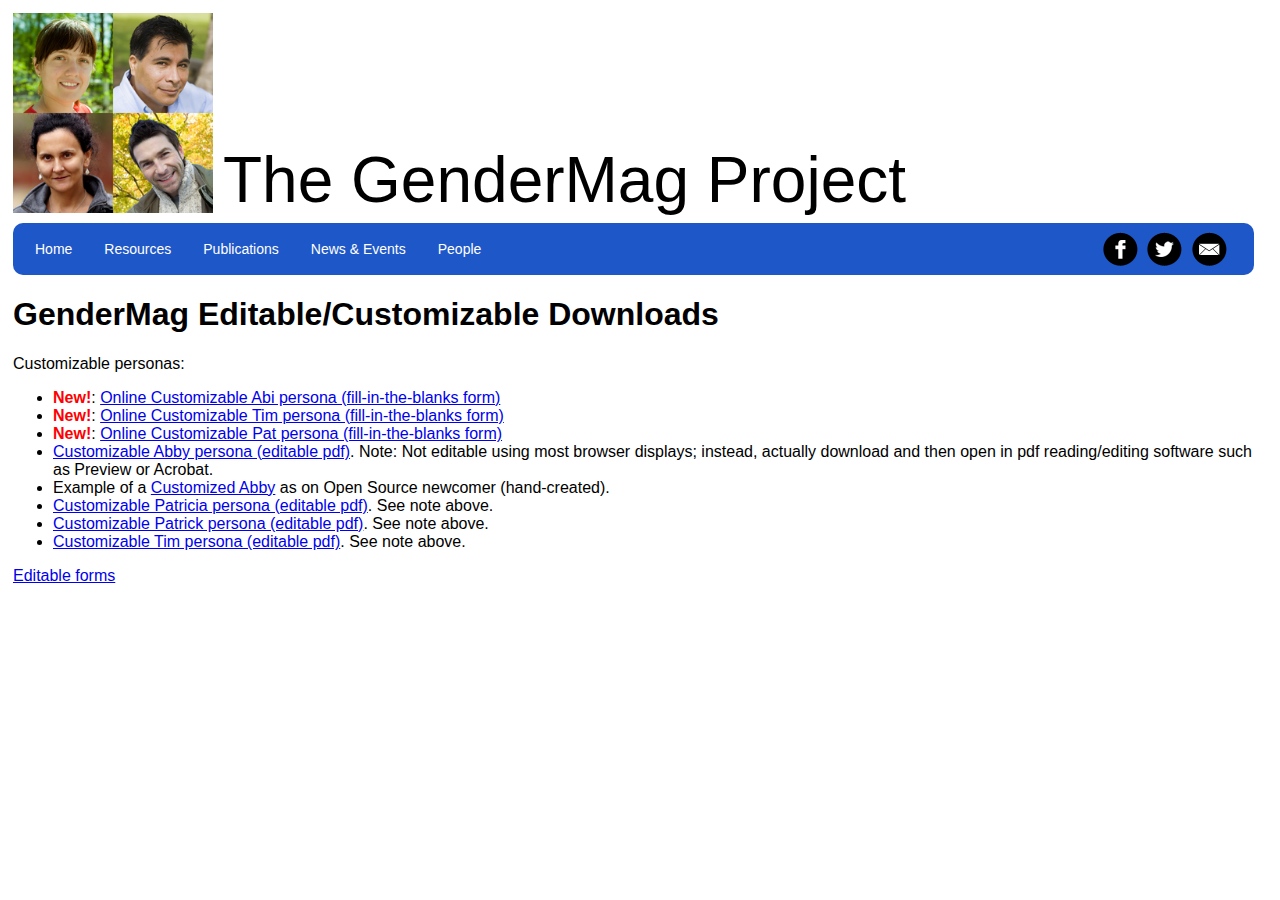
<file: Old_GM_Site/downloadables/index.html>
<html>
<head>
<title>GenderMag Editable/Customizable Downloads</title>
<link rel="stylesheet" href="../styles.css"/>
	
</head>
	
<body>
    
        <div id="title_bar">
            <div id="logo">
                <img id="logo_pic" src="../images/rsz_profile_pic.png" alt="The GenderMag Personas"></img>
            </div>
            <div id="title_text">The GenderMag Project</div>
        </div>
        
        <div id="nav">
            <ul id="menu-bar">
                <li><a href="../index.html">Home</a></li>
                <li><a href="../resources.html">Resources</a></li>
                <li><a href="../publications.html">Publications</a></li>
                <li><a href="../news.html">News &amp; Events</a></li>
                <li><a href="../people.html">People</a></li>
                <span id="buttons">
                    <div class="social_button">
                        <a class="social_button_link" href="https://www.facebook.com/The-GenderMag-Method-895221843925403/">
                            <img class="social_img" src="../images/icon-facebook-1.png"></img>
                        </a>
                    </div>
                    <div class="social_button">
                        <a class="social_button_link" href="https://twitter.com/GenderMag">
                        <img class="social_img" src="../images/icon-twitter-1.png"></img>
                        </a>
                    </div>
                    <div class="social_button">
                        <a class="social_button_link" href="mailto:burnett@eecs.oregonstate.edu">
                        <img class="social_img" src="../images/icon-mail-1.png"></img>
                        </a>
                    </div>
                </span>
            </ul>
        </div>



<h1>GenderMag Editable/Customizable Downloads</h1>
<p>Customizable personas:
<ul>
  <li><b><font color=red>New!</font></b>: <a href="http://gendermag.org/abi_persona.html">Online Customizable Abi persona (fill-in-the-blanks form)</a></li>
  <li><b><font color=red>New!</font></b>: <a href="http://gendermag.org/Tim_persona.html">Online Customizable Tim persona (fill-in-the-blanks form)</a></li>
  <li><b><font color=red>New!</font></b>: <a href="http://gendermag.org/pat_persona.html">Online Customizable Pat persona (fill-in-the-blanks form)</a></li>
  <li><a href="Editable-Personas+Forms/CustomizablePersonas/AbbyPersona-electronicallyCustomizable.pdf">Customizable Abby persona (editable pdf)</a>. Note: Not editable using most browser displays; instead, actually download and then open in pdf reading/editing software such as Preview or Acrobat.</li>
       <li>Example of a <a href="AbbyPersona-OSS.pdf">Customized Abby</a> as on Open Source newcomer (hand-created).</li>
  <li><a href="Editable-Personas+Forms/CustomizablePersonas/PatriciaPersona-electronicallyCustomizable.pdf">Customizable Patricia persona (editable pdf)</a>. See note above.</li>
  <li><a href="Editable-Personas+Forms/CustomizablePersonas/PatrickPersona-electronicallyCustomizable.pdf">Customizable Patrick persona (editable pdf)</a>. See note above.</li>
  <li><a href="Editable-Personas+Forms/CustomizablePersonas/TimPersona-electronicallyCustomizable.pdf">Customizable Tim persona (editable pdf)</a>. See note above.</li>
</ul>
</p>
<p><a href="Editable-Personas+Forms/GenderMag-kit-forms.docx">Editable forms</a></p>
</body>
</html>
</file>
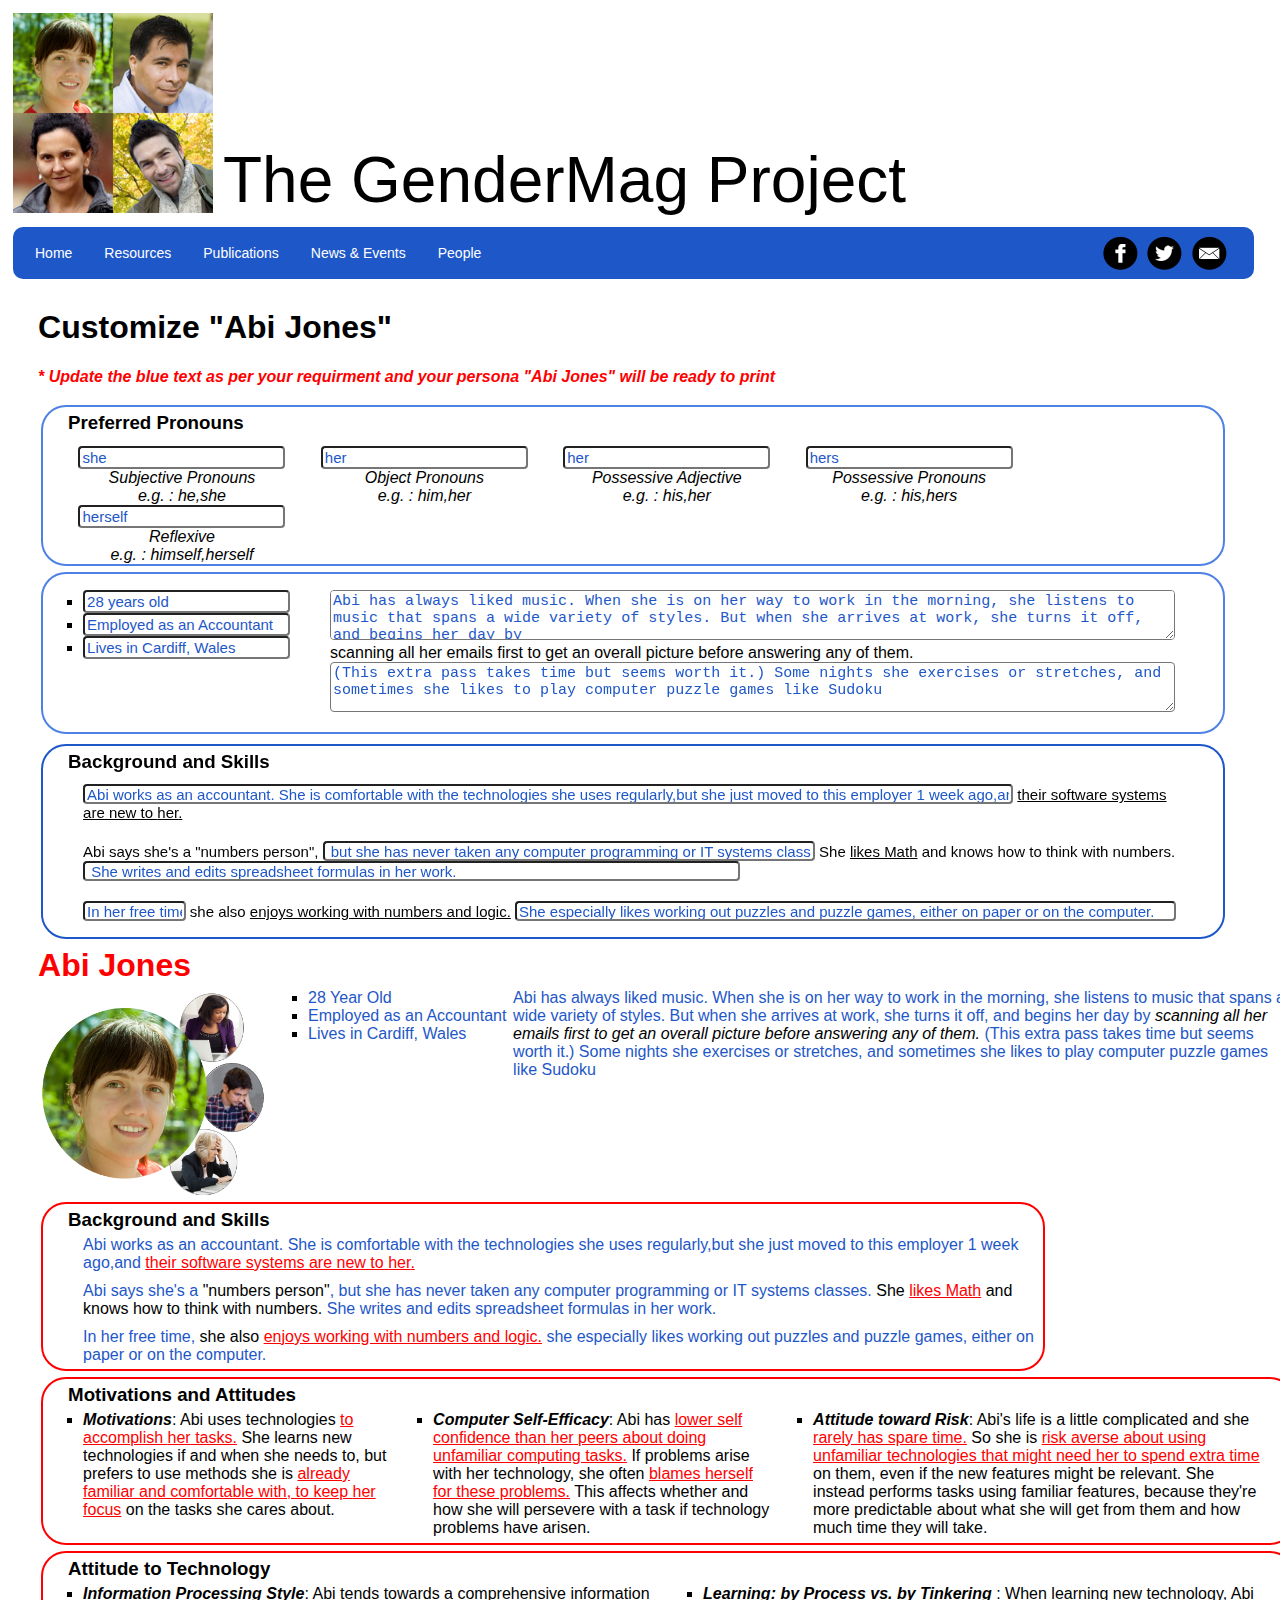
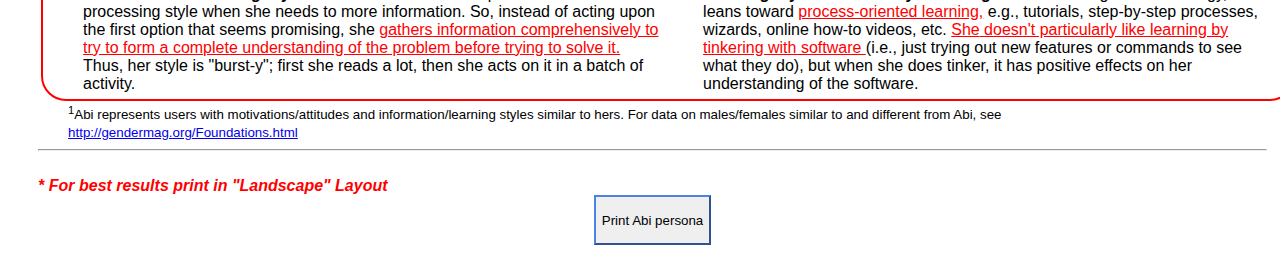
<file: Old_GM_Site/abi_persona-old.html>
<!DOCTYPE html>
<html>
<head>

    <title>GenderMag</title>
    <link rel="stylesheet" href="css/styles.css"/>
    <link rel="stylesheet" href="css/styles1.css"/>
    <script type="text/javascript" src="js/persona.js"></script>

</head>

<body>
    <div id="title_bar">
            <div id="logo">
                <img id="logo_pic" src="images/rsz_profile_pic.png" alt="The GenderMag Personas"></img>
            </div>
            <div id="title_text">The GenderMag Project</div>
    </div>

    <div id="nav">
            <ul id="menu-bar">
                <li><a href="./index.html">Home</a></li>
                <li><a href="./resources.html">Resources</a></li>
                <li><a href="./publications.html">Publications</a></li>
                <li><a href="./news.html">News &amp; Events</a></li>
                <li><a href="./people.html">People</a></li>
                <span id="buttons">
                    <div class="social_button">
                        <a class="social_button_link" href="https://www.facebook.com/The-GenderMag-Method-895221843925403/">
                            <img class="social_img" src="images/icon-facebook-1.png"></img>
                        </a>
                    </div>
                    <div class="social_button">
                        <a class="social_button_link" href="https://twitter.com/GenderMag">
                        <img class="social_img" src="images/icon-twitter-1.png"></img>
                        </a>
                    </div>
                    <div class="social_button">
                        <a class="social_button_link" href="mailto:burnett@eecs.oregonstate.edu">
                        <img class="social_img" src="images/icon-mail-1.png"></img>
                        </a>
                    </div>
                </span>
            </ul>
        </div>

<div style="padding-left: 2%;">

        <h1>Customize "Abi Jones"</h1>

         <i><b><p style="color: red; ">* Update the blue text as per your requirment and your persona "Abi Jones" will be ready to print</p></b></i>

          <div class = "knowledge_block" style="width: 96%;border-color: #4E81E4;">
        <h3 style="width: 800px;height: 15px;margin-top: 5px;padding-left: 25px;">Preferred Pronouns</h3>
     
        <div class="inputbox">
           <input style="color: #1E57C8; font-size: 15px;" id="Nouneip" value="she" oninput="Noune()"><br>
           <label><i>Subjective Pronouns<br>e.g. : he,she</i></label>
        </div>

        <div class="inputbox">
           <input style="color: #1E57C8; font-size: 15px;" id="Object" value="her" oninput="objpro()"><br>
           <label><i>Object Pronouns<br>e.g. : him,her</i></label>
        </div>

        <div class="inputbox">
           <input style="color: #1E57C8; font-size: 15px;" id="Pos.adj" value="her" oninput="possadj()"><br>
           <label><i>Possessive Adjective<br>e.g. : his,her</i></label>
        </div>

        <div class="inputbox">
           <input style="color: #1E57C8; font-size: 15px;"  id="poss.Noune" value="hers" oninput="posspro()"><br>
           <label><i>Possessive Pronouns<br>e.g. : his,hers</i></label>
        </div>

        <div class="inputbox">
           <input style="color: #1E57C8; font-size: 15px;" id="ref" value="herself" oninput="Reflexive()"><br>
           <label><i>Reflexive<br>e.g. : himself,herself</i></label>
        </div>

     </div>   

     <div class = "knowledge_block" style="width: 96%;border-color: #4E81E4;">
        <div style="float: left;" style="width: 20%;">
            <ul>
                <li><input style="color: #1E57C8; font-size: 15px;" type="text" id="year" value="28 years old" oninput="yearinput()">
                </li>
                <li><input style="color: #1E57C8; font-size: 15px;" type="text" id="emp" value="Employed as an Accountant" oninput="empinput()">
                </li>
                <li><input  style="color: #1E57C8; font-size: 15px;"type="text" id="place" value="Lives in Cardiff, Wales" oninput="placeinput()">
                </li>
            </ul>
       </div>
       <div style="float: left; width: 75%">
            <ul>
                <textarea style=" width: 100%; word-wrap: break-word;height: 50px; color: #1E57C8; font-size: 15px;" id="Para1" oninput="paraone()">Abi has always liked music. When she is on her way to work in the morning, she listens to music that spans a wide variety of styles. But when she arrives at work, she turns it off, and begins her day by</textarea>scanning all <span id="Pos.adjin1">her</span> emails first to get an overall picture before answering any of them. &nbsp;<textarea style="word-wrap: break-word;height: 50px;width: 100%; color: #1E57C8; font-size: 15px;" id="Para2" oninput="paratwo()">(This extra pass takes time but seems worth it.) Some nights she exercises or stretches, and sometimes she likes to play computer puzzle games like Sudoku</textarea>
             </ul>
        </div>
     </div>

     <div class = "knowledge_block" style="width: 96%;border-color: #1E57C8;">
        <h3 style="width: 800px;height: 15px;margin-top: 5px;padding-left: 25px; ">Background and Skills</h3>
        <ul>
            <div style="padding-bottom: 20px; font-size: 15px; width: 96%;">
            <input style="word-wrap: break-word;height: 20px;width: 85%; color: #1E57C8; font-size: 15px;" id="backparaone" oninput="backparaoneip()" value="Abi works as an accountant. She is comfortable with the technologies she uses regularly,but she just moved to this employer 1 week ago,and">&nbsp;<u>their software systems are new to <span id="obj.pro_inputbox">her</span>.</u>
            </div>

             <div style="padding-bottom: 20px; font-size: 15px; width: 96%; ">
              Abi says <span id="Nouneop_inputbox1">she</span>'s a "numbers person", 
            <input style="word-wrap: break-word;height: 20px;width: 45%; color: #1E57C8; font-size: 15px;" id="backparatwo" oninput="backparatwoip()" value=" but she has never taken any computer programming or IT systems classes.">&nbsp;<span id="Nouneop_inputbox" style="text-transform: capitalize;">she</span>&nbsp;<u>likes Math</u> and knows how to think with numbers.<input style="word-wrap: break-word;height: 20px;width: 60%; color: #1E57C8; font-size: 15px;" id="backparathree" oninput="backparathreeip()" value=" She writes and edits spreadsheet formulas in her work."><br>
             </div>
            
             <div style="font-size: 15px; width: 100%;">
            <input style="word-wrap: break-word;height: 20px;width: 9%; color: #1E57C8; font-size: 15px;" id="backparafour" oninput="backparafourip()" value="In her free time,">&nbsp;<span id="Nouneopip3">she</span> also <u> enjoys working with numbers and logic.</u>&nbsp;<input style="word-wrap: break-word;height: 20px;width: 58%; color: #1E57C8; font-size: 15px;" id="backparafive" oninput="backparafiveip()" value="She especially likes working out puzzles and puzzle games, either on paper or on the computer.">
             </div>
        </ul>
     </div>

    <br>

    <div id="printbody">
         <h1 style="margin-top: 5px;margin-bottom: 5px; color: #ff0000;">Abi Jones</h1>
     <div>
        <img style="width: 230px" class = "persona_pic" src = "images/multiAbby-2017-0911.png" alt = "Abi Jones"/>
        <div style="float: left; word-wrap: break-word">
            <ul style="width: 200px;margin-bottom: 0px;margin-top: 0px;">
                <li ><span id="yearoutput" style="color: #1E57C8">28 Year Old</span></li>
                <li ><span id="empoutput" style="color: #1E57C8">Employed as an Accountant</span></li>
                <li ><span id="placeoutput" style="color: #1E57C8">Lives in Cardiff, Wales</span></li>
            </ul>
        </div>
        <div>   
            <ul style="width: 775px;padding-left: 475px; margin-top: 5px;margin-bottom: 0px;">
                <p id="para1output" style="margin-bottom: 0px;margin-top: 0px; display: inline; color: #1E57C8;">Abi has always liked music. When she is on her way to work in the morning, she listens to music that spans a wide variety of styles. But when she arrives at work, she turns it off, and begins her day by </p><i> scanning all <span id="Pos.adjin2">her</span> emails first to get an overall picture before answering any of them.</i><p id="para2output" style="margin-bottom: 0px;margin-top: 0px;display: inline; color: #1E57C8;"> (This extra pass takes time but seems worth it.) Some nights she exercises or stretches, and sometimes she likes to play computer puzzle games like Sudoku</p>
            </ul>
        </div>
     </div>

     <div class = "knowledge_block" style="width: 1000px">
        <h3 style="width: 800px;height: 15px;margin-top: 5px;padding-left: 25px; margin-bottom: 12px;">Background and Skills</h3>
        <ul style="margin-bottom: 5px;margin-top: 5px;">
            <p id="backparaoneop" style="margin-top: 5px;margin-bottom: 15px; display: inline; color: #1E57C8;">Abi works as an accountant. She is comfortable with the technologies she uses regularly,but she just moved to this employer 1 week ago,and </p><span style="color: red"><u>their software systems are new to <span id="obj.pro_opbox">her</span>.</u></span><br />
            <p style="margin-top: 0px;margin-bottom: 0px; height: 10px;">&nbsp;</p>
            <p id="backparatwoop" style="margin-top: 5px;margin-bottom: 5px; display: inline; color: #1E57C8;">Abi says <span id="Nouneop_inputbox2">she</span>'s a <span style="color: black;">"numbers person"</span>, but she has never taken any computer programming or IT systems classes.</p> <span id="Nouneop_inputbox3" style="text-transform: capitalize;">she</span>&nbsp;<span style="color: red;"><u>likes Math</u></span> and knows how to think with numbers.<p id="backparathreeop" style="display: inline; color: #1E57C8;"> She writes and edits spreadsheet formulas in her work.</p><br />
            <p style="margin-top: 0px;margin-bottom: 0px; height: 10px;">&nbsp;</p>
            <p id="backparafourop" style="margin-top: 5px;margin-bottom: 1px; display: inline; color: #1E57C8;">In her free time, </p> <span id="Nouneop_inputbox4">she</span> also <span style="color: red"><u>enjoys working with numbers and logic.</u>&nbsp;</span><p id="backparafiveop" style="display: inline; color: #1E57C8;">she especially likes working out puzzles and puzzle games, either on paper or on the computer.</p><br />
        </ul>
     </div>

     <div class = "motivation_block" style="width: 1250px">
        <h3 style="width: 800px;height: 15px;margin-top: 5px;padding-left: 25px; margin-bottom: 12px;">Motivations and Attitudes</h3>

        <ul style="width: 310px; float: left; margin-top: 0px;margin-bottom: 0px; margin-bottom: 6px" >
            <li><i><b>Motivations</b></i>: Abi uses technologies <span style="color: red"><u>to accomplish <span id="Pos.adj1">her</span> tasks.</u></span>&nbsp;<span id="Nouneopmo" style="text-transform: capitalize;">she</span> learns new technologies if and when <span id="Nouneopmo2"> she</span> needs to, but prefers to use methods <span id="Nouneopmo3">she</span> is <span style="color: red"><u>already familiar and comfortable with, to keep <span id="Pos.adj2">her</span> focus</u></span> on the tasks <span id="Nouneopmo4">she</span> cares about.</li>
        </ul>

        <ul style="width: 340px; float: left; margin-top: 0px;margin-bottom: 0px; margin-bottom: 6px" >
            <li><i><b>Computer Self-Efficacy</i></b>: Abi has <span style="color: red"><u>lower self confidence than <span id="Pos.adj3">her</span> peers about doing unfamiliar computing tasks.</u></span> If problems arise with <span id="Pos.adj4">her</span> technology, <span id="Nouneopcs">she</span> often <span style="color: red"><u>blames <span id="Reflexive">herself</span> for these problems.</u></span> This affects whether and how <span id="Nouneopcs1">she</span> will persevere with a task if technology problems have arisen.</li>
        </ul>

        <ul style="width: 450px; float: left; margin-top: 0px;margin-bottom: 0px; margin-bottom: 6px" >
            <li><b><i>Attitude toward Risk</i></b>: Abi's life is a little complicated and <span id="Nouneopar">she</span> <span style="color: red"><u>rarely has spare time.</u></span> So <span id="Nouneopar1">she</span> is <span style="color: red"><u>risk averse about using unfamiliar technologies that might need <span id="obj.pro">her</span> to spend extra time</u></span> on them, even if the new features might be relevant. <span id="Nouneopar2" style="text-transform: capitalize;">she</span> instead performs tasks using familiar features, because they're more predictable about what <span id="Nouneopar3">she</span> will get from them and how much time they will take.</li>
        </ul>

     </div>
    
     <div class = "attitude_block" style="width: 1250px">
        <h3 style="width: 800px;height: 15px;margin-top: 5px;padding-left: 25px; margin-bottom: 12px;">Attitude to Technology</h3>
        
        <ul style="width: 580px; float: left; margin-top: 0px;margin-bottom: 0px; margin-bottom: 6px" >
        <li><i><b>Information Processing Style</b></i>: Abi tends towards a comprehensive information processing style when <span id="Nouneopip">she</span> needs to more information. So, instead of acting upon the first option that seems promising, <span id="Nouneopip1">she</span> <span style="color: red"><u>gathers information comprehensively to try to form a complete understanding of the problem before trying to solve it.</u></span> Thus, <span id="Pos.adj5">her</span> style is "burst-y"; first <span id="Nouneopip2">she</span> reads a lot, then <span id="Nouneopip4">she</span> acts on it in a batch of activity.</li>
        </ul>
                    
        <ul style="width: 570px; float: left; margin-top: 0px;margin-bottom: 0px; margin-bottom: 6px"  >    
            <li><i><b>Learning: by Process vs. by Tinkering </b></i>: When learning new technology, Abi leans toward <span style="color: red"><u>process-oriented learning,</u></span> e.g., tutorials, step-by-step processes, wizards, online how-to videos, etc. <span style="color: red"><u><span style="text-transform: capitalize;" id="Nouneoppt">she</span> doesn't particularly like learning by tinkering with software </u></span>(i.e., just trying out new features or commands to see what they do), but when <span id="Nouneoppt1">she</span> does tinker, it has positive effects on <span id="Pos.adj6">her</span> understanding of the software.</li>
        </ul>
     </div> 
     <div style="padding-left: 30px;"><small><sup>1</sup>Abi represents users with motivations/attitudes and information/learning styles similar to hers. For data on males/females similar to and different from Abi, see<br>
        <a href="http://gendermag.org/Foundations.html" target="_blank">http://gendermag.org/Foundations.html</a>
        </small>
     </div>   

</div>
<hr>
</br>
         <i><b><p style="color: red;margin-top: 0px;margin-bottom: 0px; ">* For best results print in "Landscape" Layout</p></b></i>
    <center><button style="height: 50px; color: #000000; border-color: #4E81E4;  " onclick="printDiv('printbody')">Print Abi persona</button></center>

</div>
  
</body>

</html>
</file>
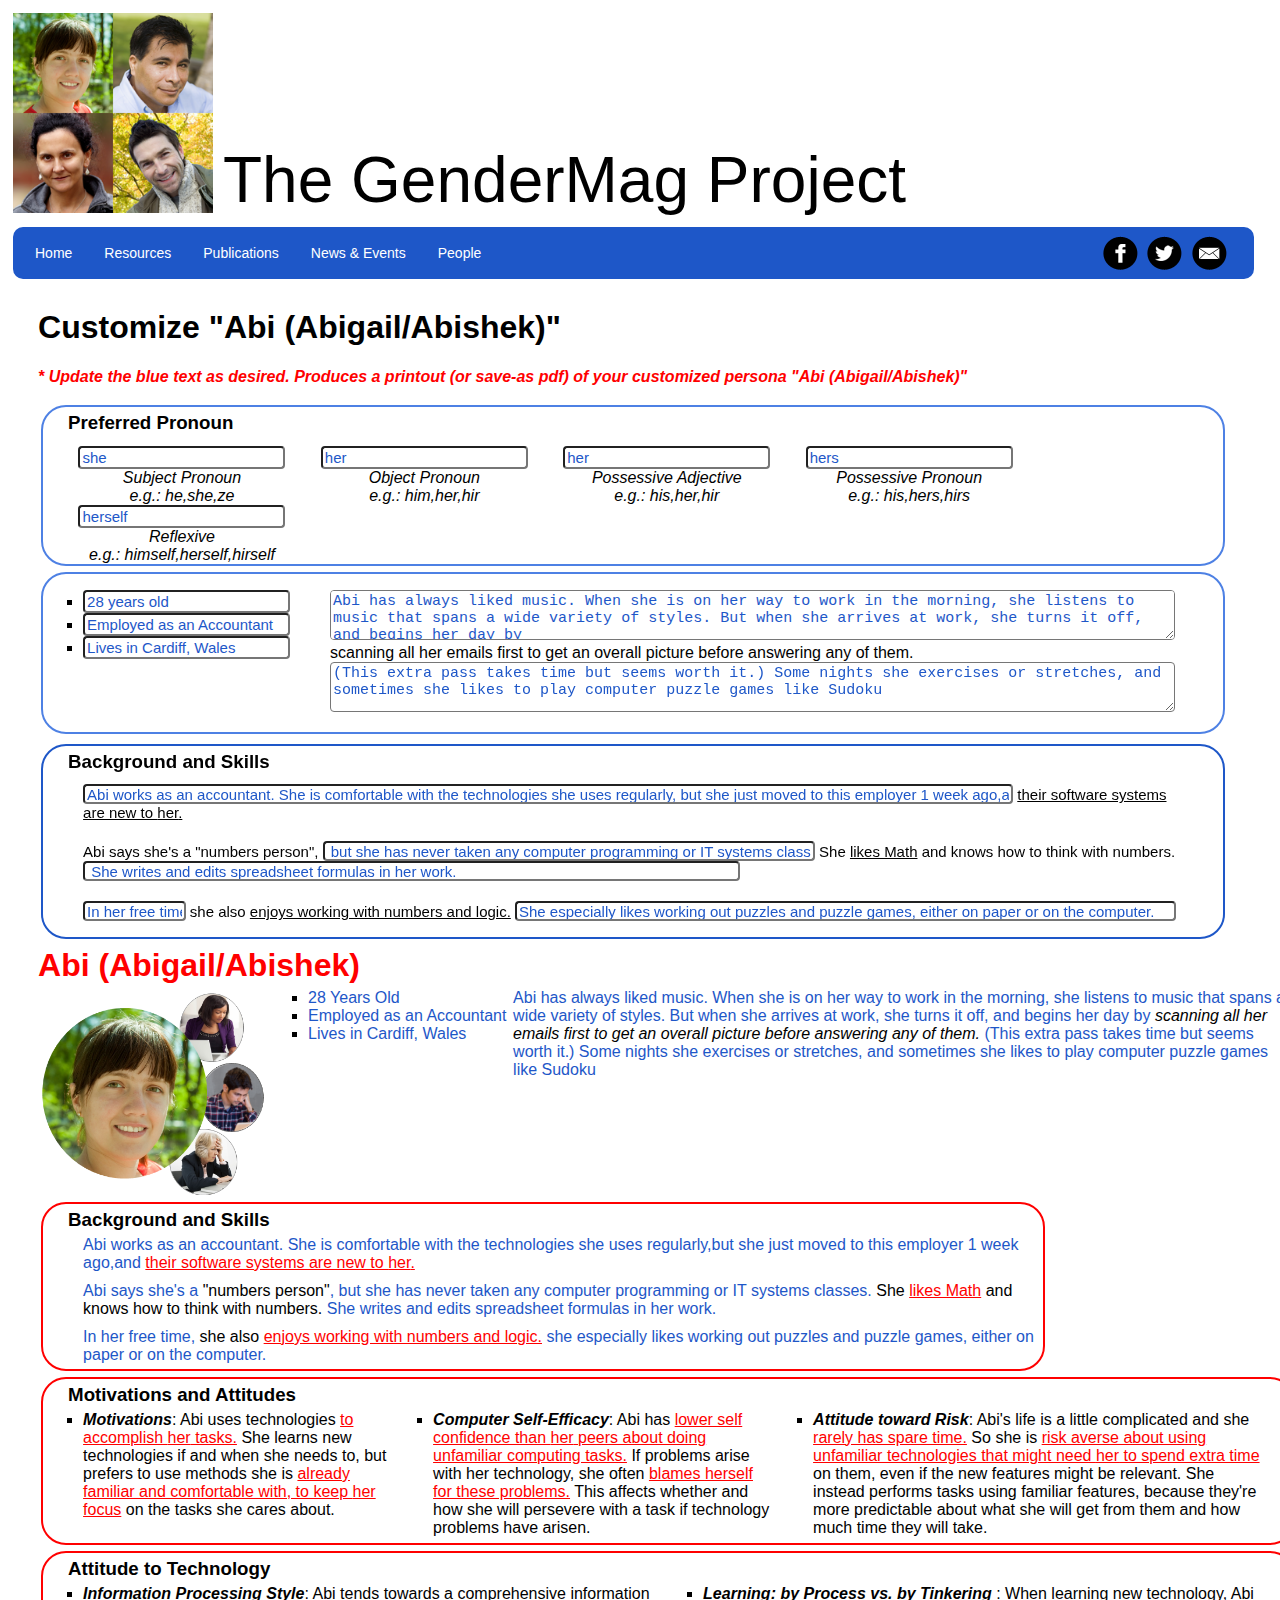
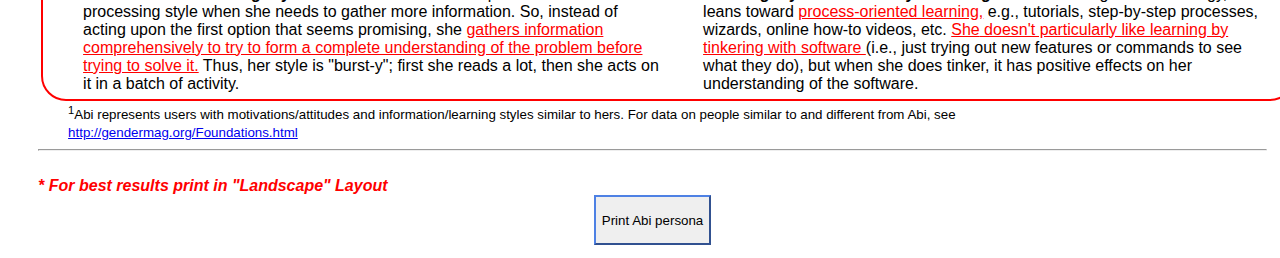
<file: Old_GM_Site/abi_persona.html>
<!DOCTYPE html>
<html>
<head>

    <!-- Global site tag (gtag.js) - Google Analytics -->
    <script async src="https://www.googletagmanager.com/gtag/js?id=UA-132750618-1"></script>
    <script>
      window.dataLayer = window.dataLayer || [];
      function gtag(){dataLayer.push(arguments);}
      gtag('js', new Date());

      gtag('config', 'UA-132750618-1');
    </script>

    <title>GenderMag</title>
    <link rel="stylesheet" href="css/styles.css"/>
    <link rel="stylesheet" href="css/styles1.css"/>
    <script type="text/javascript" src="js/persona.js"></script>

</head>

<body>
    <div id="title_bar">
            <div id="logo">
                <img id="logo_pic" src="images/rsz_profile_pic.png" alt="The GenderMag Personas"></img>
            </div>
            <div id="title_text">The GenderMag Project</div>
    </div>

    <div id="nav">
            <ul id="menu-bar">
                <li><a href="./index.html">Home</a></li>
                <li><a href="./resources.html">Resources</a></li>
                <li><a href="./publications.html">Publications</a></li>
                <li><a href="./news.html">News &amp; Events</a></li>
                <li><a href="./people.html">People</a></li>
                <span id="buttons">
                    <div class="social_button">
                        <a class="social_button_link" href="https://www.facebook.com/The-GenderMag-Method-895221843925403/">
                            <img class="social_img" src="images/icon-facebook-1.png"></img>
                        </a>
                    </div>
                    <div class="social_button">
                        <a class="social_button_link" href="https://twitter.com/GenderMag">
                        <img class="social_img" src="images/icon-twitter-1.png"></img>
                        </a>
                    </div>
                    <div class="social_button">
                        <a class="social_button_link" href="mailto:burnett@eecs.oregonstate.edu">
                        <img class="social_img" src="images/icon-mail-1.png"></img>
                        </a>
                    </div>
                </span>
            </ul>
        </div>

<div style="padding-left: 2%;">

        <h1>Customize "Abi (Abigail/Abishek)"</h1>

         <i><b><p style="color: red; ">* Update the blue text as desired. Produces a printout (or save-as pdf) of your customized persona "Abi (Abigail/Abishek)"</p></b></i>

          <div class = "knowledge_block" style="width: 96%;border-color: #4E81E4;">
        <h3 style="width: 800px;height: 15px;margin-top: 5px;padding-left: 25px;">Preferred Pronoun</h3>
     
        <div class="inputbox">
           <input style="color: #1E57C8; font-size: 15px;" id="Nouneip" value="she" oninput="Noune()"><br>
           <label><i>Subject Pronoun<br>e.g.: he,she,ze</i></label>
        </div>

        <div class="inputbox">
           <input style="color: #1E57C8; font-size: 15px;" id="Object" value="her" oninput="objpro()"><br>
           <label><i>Object Pronoun<br>e.g.: him,her,hir</i></label>
        </div>

        <div class="inputbox">
           <input style="color: #1E57C8; font-size: 15px;" id="Pos.adj" value="her" oninput="possadj()"><br>
           <label><i>Possessive Adjective<br>e.g.: his,her,hir</i></label>
        </div>

        <div class="inputbox">
           <input style="color: #1E57C8; font-size: 15px;"  id="poss.Noune" value="hers" oninput="posspro()"><br>
           <label><i>Possessive Pronoun<br>e.g.: his,hers,hirs</i></label>
        </div>

        <div class="inputbox">
           <input style="color: #1E57C8; font-size: 15px;" id="ref" value="herself" oninput="Reflexive()"><br>
           <label><i>Reflexive<br>e.g.: himself,herself,hirself</i></label>
        </div>

     </div>   

     <div class = "knowledge_block" style="width: 96%;border-color: #4E81E4;">
        <div style="float: left;" style="width: 20%;">
            <ul>
                <li><input style="color: #1E57C8; font-size: 15px;" type="text" id="year" value="28 years old" oninput="yearinput()">
                </li>
                <li><input style="color: #1E57C8; font-size: 15px;" type="text" id="emp" value="Employed as an Accountant" oninput="empinput()">
                </li>
                <li><input  style="color: #1E57C8; font-size: 15px;"type="text" id="place" value="Lives in Cardiff, Wales" oninput="placeinput()">
                </li>
            </ul>
       </div>
       <div style="float: left; width: 75%">
            <ul>
                <textarea style=" width: 100%; word-wrap: break-word;height: 50px; color: #1E57C8; font-size: 15px;" id="Para1" oninput="paraone()">Abi has always liked music. When she is on her way to work in the morning, she listens to music that spans a wide variety of styles. But when she arrives at work, she turns it off, and begins her day by</textarea>scanning all <span id="Pos.adjin1">her</span> emails first to get an overall picture before answering any of them. &nbsp;<textarea style="word-wrap: break-word;height: 50px;width: 100%; color: #1E57C8; font-size: 15px;" id="Para2" oninput="paratwo()">(This extra pass takes time but seems worth it.) Some nights she exercises or stretches, and sometimes she likes to play computer puzzle games like Sudoku</textarea>
             </ul>
        </div>
     </div>

     <div class = "knowledge_block" style="width: 96%;border-color: #1E57C8;">
        <h3 style="width: 800px;height: 15px;margin-top: 5px;padding-left: 25px; ">Background and Skills</h3>
        <ul>
            <div style="padding-bottom: 20px; font-size: 15px; width: 96%;">
            <input style="word-wrap: break-word;height: 20px;width: 85%; color: #1E57C8; font-size: 15px;" id="backparaone" oninput="backparaoneip()" value="Abi works as an accountant. She is comfortable with the technologies she uses regularly, but she just moved to this employer 1 week ago,and">&nbsp;<u>their software systems are new to <span id="obj.pro_inputbox">her</span>.</u>
            </div>

             <div style="padding-bottom: 20px; font-size: 15px; width: 96%; ">
              Abi says <span id="Nouneop_inputbox1">she</span>'s a "numbers person", 
            <input style="word-wrap: break-word;height: 20px;width: 45%; color: #1E57C8; font-size: 15px;" id="backparatwo" oninput="backparatwoip()" value=" but she has never taken any computer programming or IT systems classes.">&nbsp;<span id="Nouneop_inputbox" style="text-transform: capitalize;">she</span>&nbsp;<u>likes Math</u> and knows how to think with numbers.<input style="word-wrap: break-word;height: 20px;width: 60%; color: #1E57C8; font-size: 15px;" id="backparathree" oninput="backparathreeip()" value=" She writes and edits spreadsheet formulas in her work."><br>
             </div>
            
             <div style="font-size: 15px; width: 100%;">
            <input style="word-wrap: break-word;height: 20px;width: 9%; color: #1E57C8; font-size: 15px;" id="backparafour" oninput="backparafourip()" value="In her free time,">&nbsp;<span id="Nouneopip3">she</span> also <u> enjoys working with numbers and logic.</u>&nbsp;<input style="word-wrap: break-word;height: 20px;width: 58%; color: #1E57C8; font-size: 15px;" id="backparafive" oninput="backparafiveip()" value="She especially likes working out puzzles and puzzle games, either on paper or on the computer.">
             </div>
        </ul>
     </div>

    <br>

    <div id="printbody">
         <h1 style="margin-top: 5px;margin-bottom: 5px; color: #ff0000;">Abi (Abigail/Abishek) </h1>
     <div>
        <img style="width: 230px" class = "persona_pic" src = "images/multiAbby-2017-0911.png" alt = "Abi Jones"/>
        <div style="float: left; word-wrap: break-word">
            <ul style="width: 200px;margin-bottom: 0px;margin-top: 0px;">
                <li ><span id="yearoutput" style="color: #1E57C8">28 Years Old</span></li>
                <li ><span id="empoutput" style="color: #1E57C8">Employed as an Accountant</span></li>
                <li ><span id="placeoutput" style="color: #1E57C8">Lives in Cardiff, Wales</span></li>
            </ul>
        </div>
        <div>   
            <ul style="width: 775px;padding-left: 475px; margin-top: 5px;margin-bottom: 0px;">
                <p id="para1output" style="margin-bottom: 0px;margin-top: 0px; display: inline; color: #1E57C8;">Abi has always liked music. When she is on her way to work in the morning, she listens to music that spans a wide variety of styles. But when she arrives at work, she turns it off, and begins her day by </p><i> scanning all <span id="Pos.adjin2">her</span> emails first to get an overall picture before answering any of them.</i><p id="para2output" style="margin-bottom: 0px;margin-top: 0px;display: inline; color: #1E57C8;"> (This extra pass takes time but seems worth it.) Some nights she exercises or stretches, and sometimes she likes to play computer puzzle games like Sudoku</p>
            </ul>
        </div>
     </div>

     <div class = "knowledge_block" style="width: 1000px">
        <h3 style="width: 800px;height: 15px;margin-top: 5px;padding-left: 25px; margin-bottom: 12px;">Background and Skills</h3>
        <ul style="margin-bottom: 5px;margin-top: 5px;">
            <p id="backparaoneop" style="margin-top: 5px;margin-bottom: 15px; display: inline; color: #1E57C8;">Abi works as an accountant. She is comfortable with the technologies she uses regularly,but she just moved to this employer 1 week ago,and </p><span style="color: red"><u>their software systems are new to <span id="obj.pro_opbox">her</span>.</u></span><br />
            <p style="margin-top: 0px;margin-bottom: 0px; height: 10px;">&nbsp;</p>
            <p id="backparatwoop" style="margin-top: 5px;margin-bottom: 5px; display: inline; color: #1E57C8;">Abi says <span id="Nouneop_inputbox2">she</span>'s a <span style="color: black;">"numbers person"</span>, but she has never taken any computer programming or IT systems classes.</p> <span id="Nouneop_inputbox3" style="text-transform: capitalize;">she</span>&nbsp;<span style="color: red;"><u>likes Math</u></span> and knows how to think with numbers.<p id="backparathreeop" style="display: inline; color: #1E57C8;"> She writes and edits spreadsheet formulas in her work.</p><br />
            <p style="margin-top: 0px;margin-bottom: 0px; height: 10px;">&nbsp;</p>
            <p id="backparafourop" style="margin-top: 5px;margin-bottom: 1px; display: inline; color: #1E57C8;">In her free time, </p> <span id="Nouneop_inputbox4">she</span> also <span style="color: red"><u>enjoys working with numbers and logic.</u>&nbsp;</span><p id="backparafiveop" style="display: inline; color: #1E57C8;">she especially likes working out puzzles and puzzle games, either on paper or on the computer.</p><br />
        </ul>
     </div>

     <div class = "motivation_block" style="width: 1250px">
        <h3 style="width: 800px;height: 15px;margin-top: 5px;padding-left: 25px; margin-bottom: 12px;">Motivations and Attitudes</h3>

        <ul style="width: 310px; float: left; margin-top: 0px;margin-bottom: 0px; margin-bottom: 6px" >
            <li><i><b>Motivations</b></i>: Abi uses technologies <span style="color: red"><u>to accomplish <span id="Pos.adj1">her</span> tasks.</u></span>&nbsp;<span id="Nouneopmo" style="text-transform: capitalize;">she</span> learns new technologies if and when <span id="Nouneopmo2"> she</span> needs to, but prefers to use methods <span id="Nouneopmo3">she</span> is <span style="color: red"><u>already familiar and comfortable with, to keep <span id="Pos.adj2">her</span> focus</u></span> on the tasks <span id="Nouneopmo4">she</span> cares about.</li>
        </ul>

        <ul style="width: 340px; float: left; margin-top: 0px;margin-bottom: 0px; margin-bottom: 6px" >
            <li><i><b>Computer Self-Efficacy</i></b>: Abi has <span style="color: red"><u>lower self confidence than <span id="Pos.adj3">her</span> peers about doing unfamiliar computing tasks.</u></span> If problems arise with <span id="Pos.adj4">her</span> technology, <span id="Nouneopcs">she</span> often <span style="color: red"><u>blames <span id="Reflexive">herself</span> for these problems.</u></span> This affects whether and how <span id="Nouneopcs1">she</span> will persevere with a task if technology problems have arisen.</li>
        </ul>

        <ul style="width: 450px; float: left; margin-top: 0px;margin-bottom: 0px; margin-bottom: 6px" >
            <li><b><i>Attitude toward Risk</i></b>: Abi's life is a little complicated and <span id="Nouneopar">she</span> <span style="color: red"><u>rarely has spare time.</u></span> So <span id="Nouneopar1">she</span> is <span style="color: red"><u>risk averse about using unfamiliar technologies that might need <span id="obj.pro">her</span> to spend extra time</u></span> on them, even if the new features might be relevant. <span id="Nouneopar2" style="text-transform: capitalize;">she</span> instead performs tasks using familiar features, because they're more predictable about what <span id="Nouneopar3">she</span> will get from them and how much time they will take.</li>
        </ul>

     </div>
    
     <div class = "attitude_block" style="width: 1250px">
        <h3 style="width: 800px;height: 15px;margin-top: 5px;padding-left: 25px; margin-bottom: 12px;">Attitude to Technology</h3>
        
        <ul style="width: 580px; float: left; margin-top: 0px;margin-bottom: 0px; margin-bottom: 6px" >
        <li><i><b>Information Processing Style</b></i>: Abi tends towards a comprehensive information processing style when <span id="Nouneopip">she</span> needs to gather more information. So, instead of acting upon the first option that seems promising, <span id="Nouneopip1">she</span> <span style="color: red"><u>gathers information comprehensively to try to form a complete understanding of the problem before trying to solve it.</u></span> Thus, <span id="Pos.adj5">her</span> style is "burst-y"; first <span id="Nouneopip2">she</span> reads a lot, then <span id="Nouneopip4">she</span> acts on it in a batch of activity.</li>
        </ul>
                    
        <ul style="width: 570px; float: left; margin-top: 0px;margin-bottom: 0px; margin-bottom: 6px"  >    
            <li><i><b>Learning: by Process vs. by Tinkering </b></i>: When learning new technology, Abi leans toward <span style="color: red"><u>process-oriented learning,</u></span> e.g., tutorials, step-by-step processes, wizards, online how-to videos, etc. <span style="color: red"><u><span style="text-transform: capitalize;" id="Nouneoppt">she</span> doesn't particularly like learning by tinkering with software </u></span>(i.e., just trying out new features or commands to see what they do), but when <span id="Nouneoppt1">she</span> does tinker, it has positive effects on <span id="Pos.adj6">her</span> understanding of the software.</li>
        </ul>
     </div> 
     <div style="padding-left: 30px;"><small><sup>1</sup>Abi represents users with motivations/attitudes and information/learning styles similar to hers. For data on people similar to and different from Abi, see<br>
        <a href="http://gendermag.org/Foundations.html" target="_blank">http://gendermag.org/Foundations.html</a>
        </small>
     </div>   

</div>
<hr>
</br>
         <i><b><p style="color: red;margin-top: 0px;margin-bottom: 0px; ">* For best results print in "Landscape" Layout</p></b></i>
    <center><button type="button" style="height: 50px; color: #000000; border-color: #4E81E4;  " onclick="printDiv('printbody')">Print Abi persona</button></center>

</div>
  
</body>

</html>
</file>
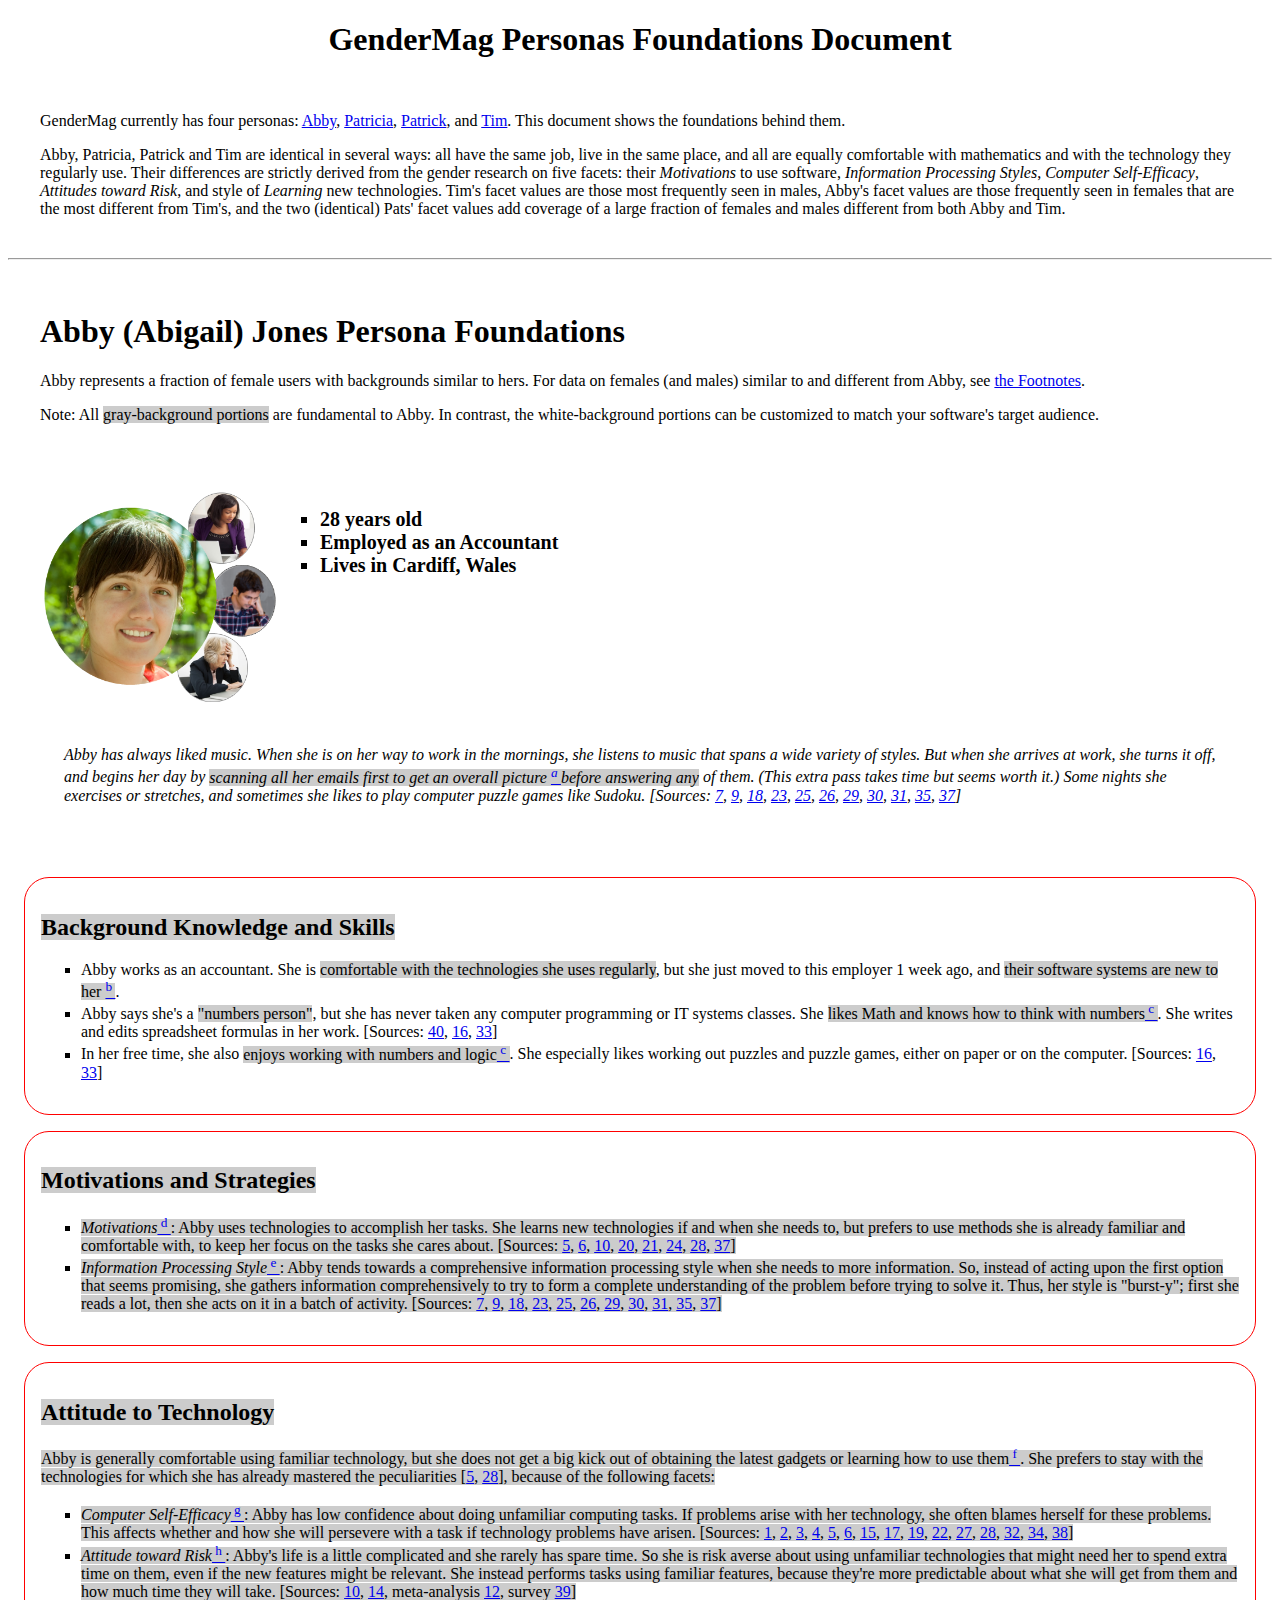
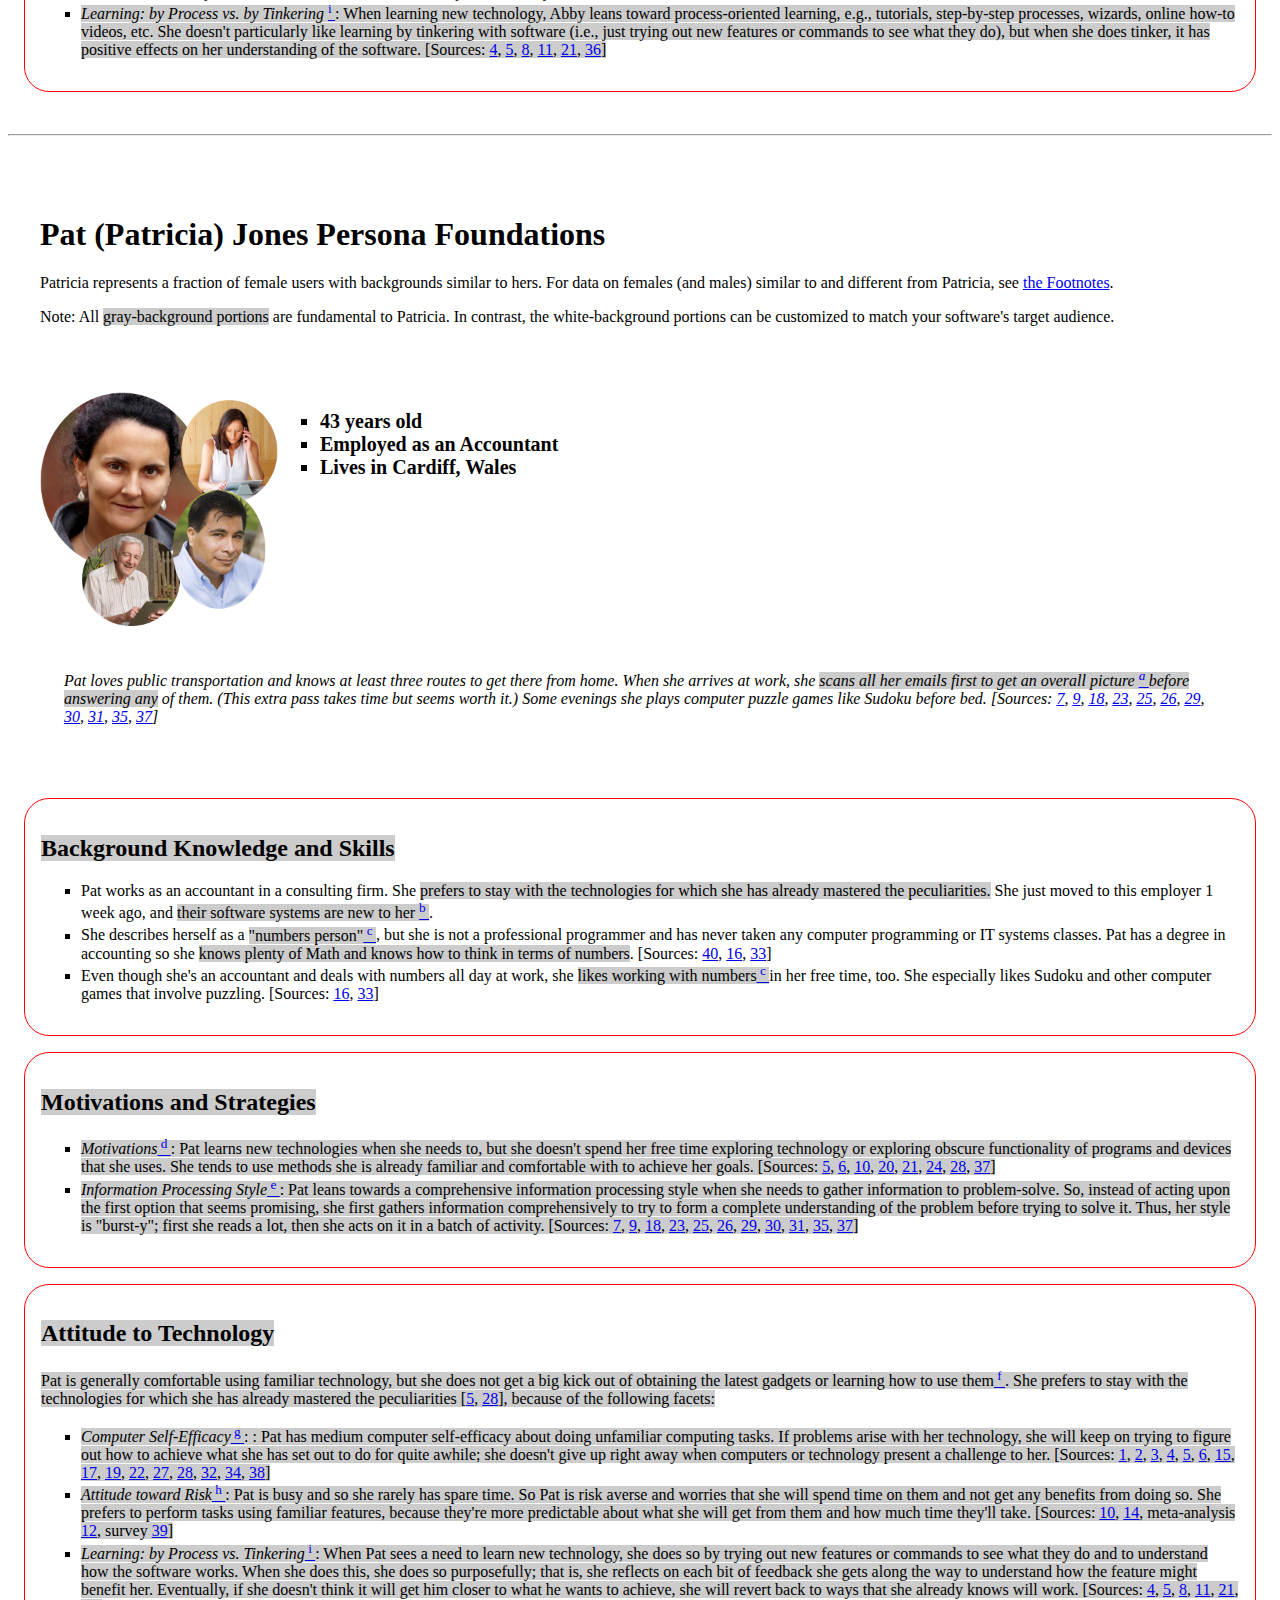
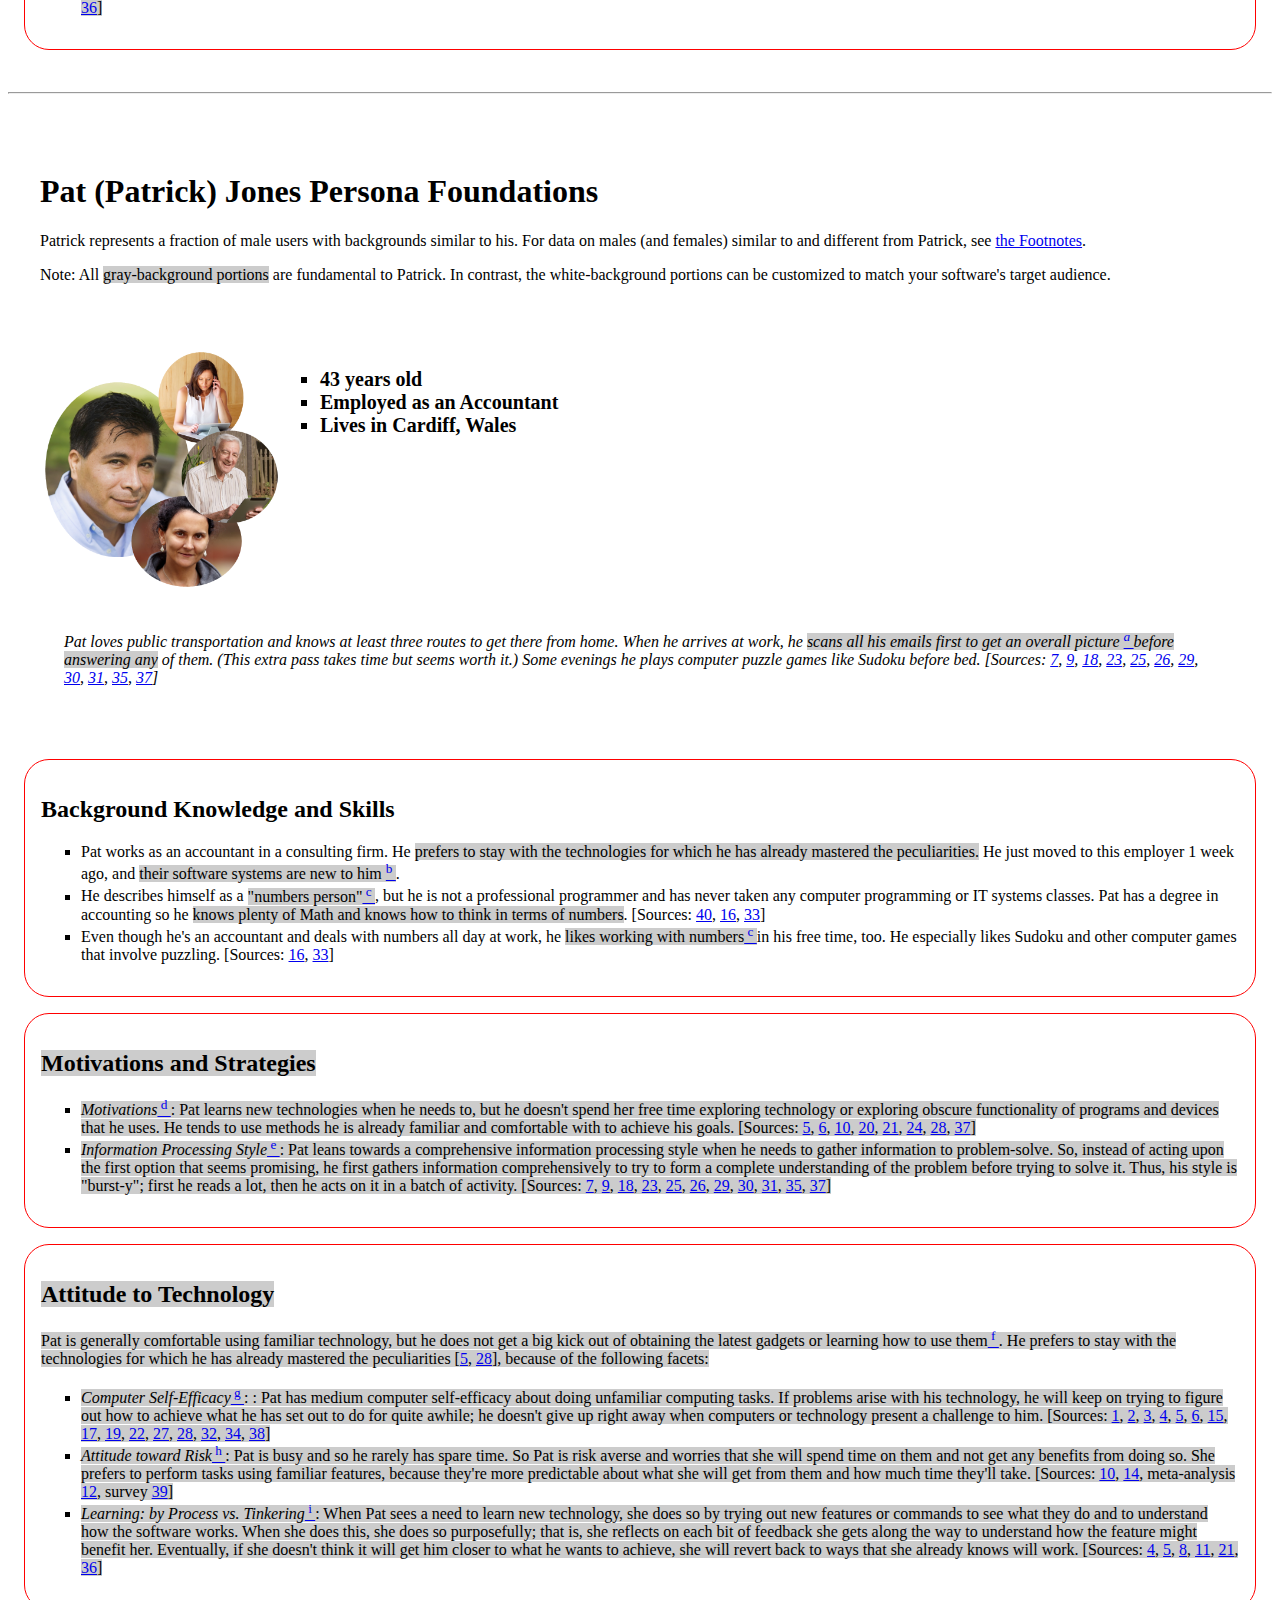
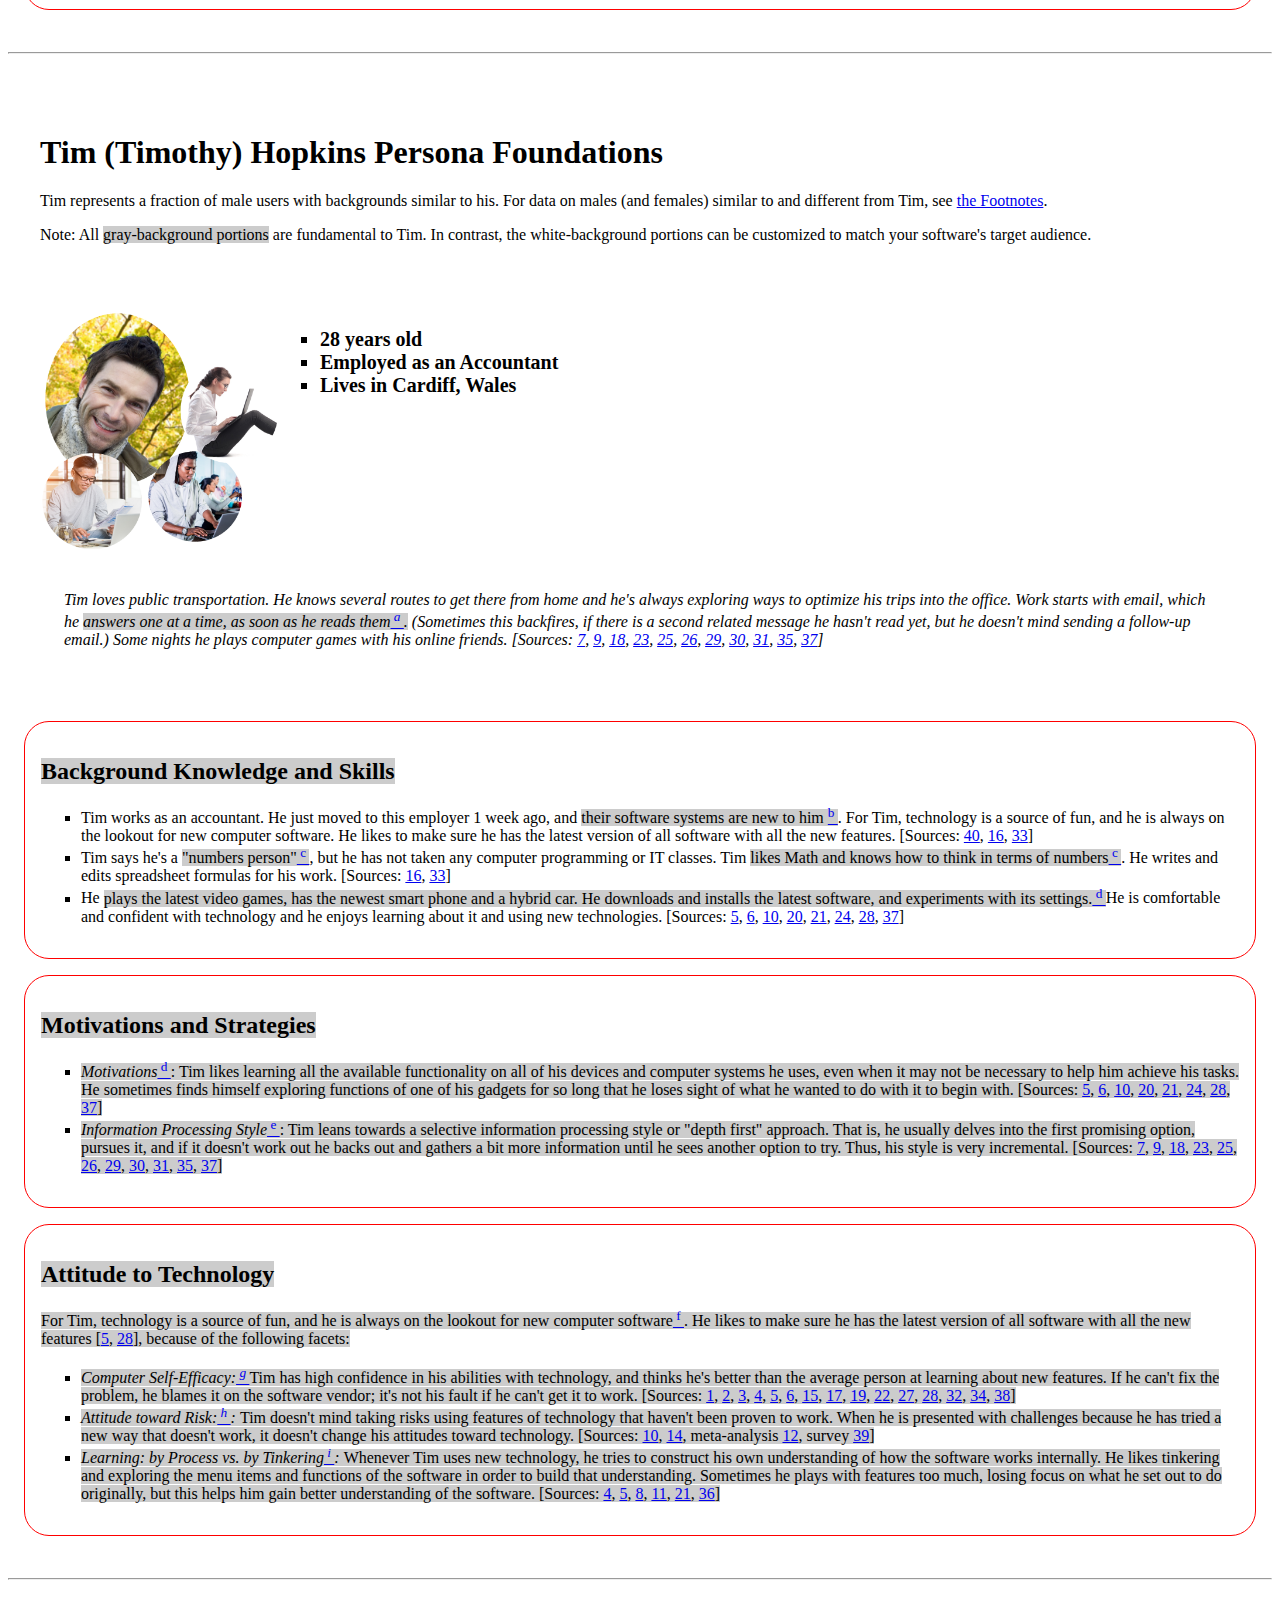
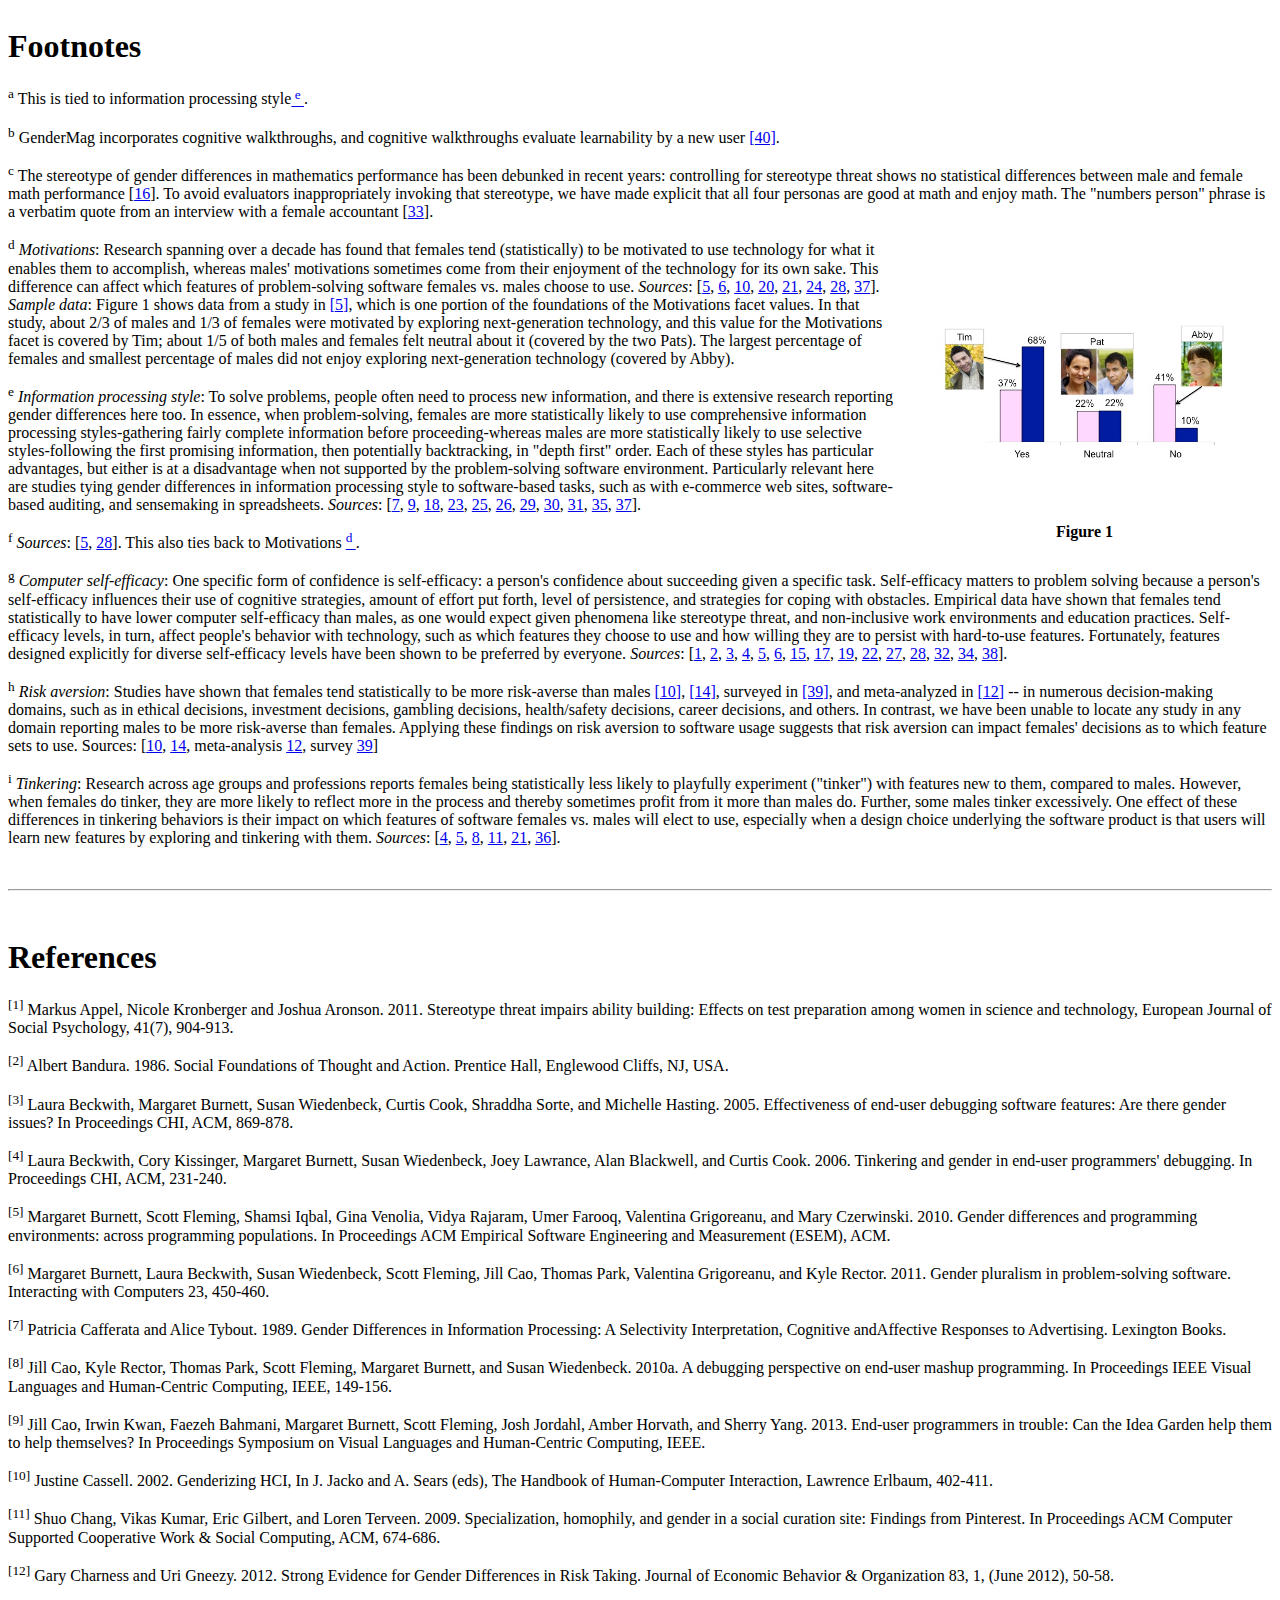
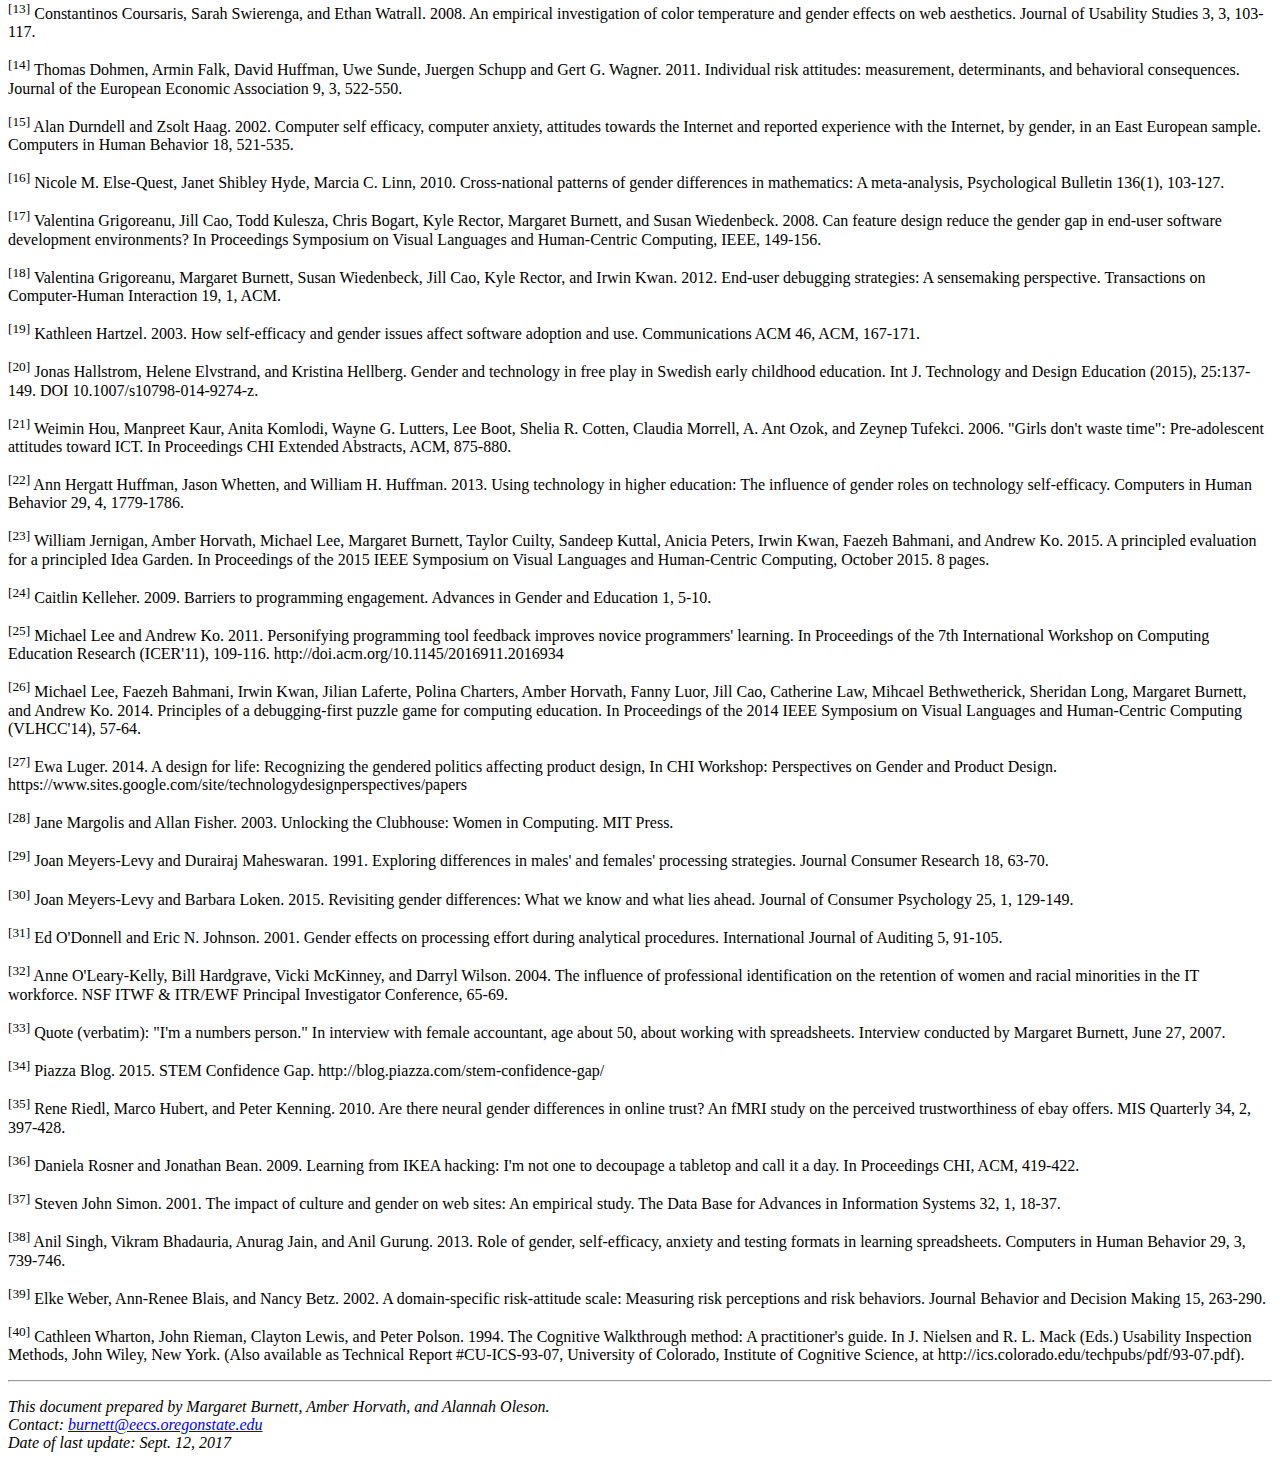
<file: Old_GM_Site/Foundations.html>
<!DOCTYPE html>
<html>

<head>

	<!-- Global site tag (gtag.js) - Google Analytics -->
	<script async src="https://www.googletagmanager.com/gtag/js?id=UA-132750618-1"></script>
	<script>
	  window.dataLayer = window.dataLayer || [];
	  function gtag(){dataLayer.push(arguments);}
	  gtag('js', new Date());

	  gtag('config', 'UA-132750618-1');
	</script>

	<title>GenderMag Personas' Foundations</title>
	<link rel="stylesheet" href="styles_foundation.css"/>
</head>

<body>

<h1><center>GenderMag Personas Foundations Document</center></h1>

<div id = "intro">
	<p>GenderMag currently has four personas: <a href="#Abby">Abby</a>, <a href="#Patricia">Patricia</a>, <a href="#Patrick">Patrick</a>, and <a href="#Tim">Tim</a>.  This document shows the foundations behind them.</p>

	<p>Abby, Patricia, Patrick and Tim are identical in several ways: all have the same job, live in the same place, and all are equally comfortable with mathematics and with the technology they regularly use. Their differences are strictly derived from the gender research on five facets: their <i>Motivations</i> to use software, <i>Information Processing Styles</i>, <i>Computer Self-Efficacy</i>, <i>Attitudes toward Risk</i>, and style of <i>Learning</i> new technologies. Tim's facet values are those most frequently seen in males, Abby's facet values are those frequently seen in females that are the most different from Tim's, and the two (identical) Pats' facet values add coverage of a large fraction of females and males different from both Abby and Tim.</p>
</div>
	
<hr>
	
	<div class="before_info">
		<h1 id="Abby">Abby (Abigail) Jones Persona Foundations</h1>

		<p>Abby represents a fraction of female users with backgrounds similar to hers. For data on females (and males) similar to and different from Abby, see  <a href="#footnotes">the Footnotes</a>.</p>

		<p>Note:  All <span style="background-color:#ccc;">gray-background portions</span> are fundamental to Abby.  In contrast, the white-background portions can be customized to match your software's target audience.</p>

	</div>

	<div class = "background">
		<img class = "persona_pic" src = "images/multiAbby-2017-0911.png" alt = "Abby Jones"/>
		
		<div class = "bullets">
		<ul>
			<li>28 years old</li>
			<li>Employed as an Accountant</li>
			<li>Lives in Cardiff, Wales</li>
		</ul>
		</div>
		
		<div class = "about_persona">
		<p>Abby has always liked music.  When she is on her way to work in the mornings, she listens to music that spans a wide variety of styles.  But when she arrives at work, she turns it off, and begins her day by <span style="background-color:#ccc;">scanning all her emails first to get an overall picture <a href="#footnoteA"><sup> a </sup></a> before answering any</span> of them. (This extra pass takes time but seems worth it.) Some nights she exercises or stretches, and sometimes she likes to play computer puzzle games like Sudoku. [Sources: <a href="#ref7">7</a>, <a href="#ref9">9</a>, <a href="#ref18">18</a>, <a href="#ref23">23</a>, <a href="#ref25">25</a>, <a href="#ref26">26</a>, <a href="#ref29">29</a>, <a href="#ref30">30</a>, <a href="#ref31">31</a>, <a href="#ref35">35</a>, <a href="#ref37">37</a>]</p>
		</div>
	</div>
	
	<div class = "knowledge_block">
		<h2><span style="background-color:#ccc;">Background Knowledge and Skills</span></h2>
		<ul>
			<li>Abby works as an accountant. She is <span style="background-color:#ccc;">comfortable with the technologies she uses regularly</span>, 
but she just moved to this employer 1 week ago, 
and <span style="background-color:#ccc;">their software systems are new to her <a href="#footnoteB"><sup> b </sup></a> </span>.</li>
            
            <li>Abby says she's a 
<span style="background-color:#ccc;">"numbers person"</span>, 
but she has 
never taken any computer programming or IT systems classes. She <span style="background-color:#ccc;">likes Math and knows how to think with numbers<a href="#footnoteC"><sup> c </sup></a></span>. She writes and edits spreadsheet formulas in her work. [Sources: <a href="#ref40">40</a>, <a href="#ref16">16</a>, <a href="#ref33">33</a>]</li>
            
            <li>In her free time, she also <span style="background-color:#ccc;">enjoys working with numbers and logic<a href="#footnoteC"><sup> c </sup></a></span>. She especially likes working out puzzles and puzzle games, either on paper or on the computer. [Sources: <a href="#ref16">16</a>, <a href="#ref33">33</a>]</li>
		</ul>
	</div>
	
	<div class = "motivation_block">
		<h2><span style="background-color:#ccc;">Motivations and Strategies</span></h2>
		<ul>

		<li><span style="background-color:#ccc;"> <i>Motivations</i><a href="#footnoteD"><sup> d </sup></a>: Abby uses technologies to accomplish her tasks. She learns new technologies if and when she needs to, but prefers to use methods she is already familiar and comfortable with, to keep her focus on the tasks she cares about. [Sources: <a href="#ref5">5</a>, <a href="#ref6">6</a>, <a href="#ref10">10</a>, <a href="#ref20">20</a>, <a href="#ref21">21</a>, <a href="#ref24">24</a>, <a href="#ref28">28</a>, <a href="#ref37">37</a>]</span></li>
		<li><span style="background-color:#ccc;"><i>Information Processing Style</i><a href="#footnoteE"><sup> e </sup></a>: Abby tends towards a comprehensive information processing style when she needs to more information. So, instead of acting upon the first option that seems promising, she gathers information comprehensively to try to form a complete understanding of the problem before trying to solve it. Thus, her style is "burst-y"; first she reads a lot, then she acts on it in a batch of activity. [Sources: <a href="#ref7">7</a>, <a href="#ref9">9</a>, <a href="#ref18">18</a>, <a href="#ref23">23</a>, <a href="#ref25">25</a>, <a href="#ref26">26</a>, <a href="ref29">29</a>, <a href="#ref30">30</a>, <a href="#ref31">31</a>, <a href="#ref35">35</a>, <a href="#ref37">37</a>]</span></li>
		</ul>
	</div>
	
	<div class = "attitude_block">
		<h2><span style="background-color:#ccc;">Attitude to Technology</span></h2>
		<p><span style="background-color:#ccc;">Abby is generally comfortable using familiar technology, but she does not get a big kick out of obtaining the latest gadgets or learning how to use them<a href="#footnoteF"><sup> f </sup></a>. She prefers to stay with the technologies for which she has already mastered the peculiarities [<a href="#ref5">5</a>, <a href="#ref28">28</a>], because of the following facets:</span></p>
		<ul>
			<li><span style="background-color:#ccc;"><i>Computer Self-Efficacy</i><a href="#footnoteG"><sup> g </sup></a>: Abby has low confidence about doing unfamiliar computing tasks.  If problems arise with her technology, she often blames herself for these problems. This affects whether and how she will persevere with a task if technology problems have arisen. [Sources: <a href="#ref1">1</a>, <a href="#ref2">2</a>, <a href="#ref3">3</a>, <a href="#ref4">4</a>, <a href="#ref5">5</a>, <a href="#ref6">6</a>, <a href="#ref15">15</a>, <a href="#ref17">17</a>, <a href="#ref19">19</a>, <a href="#ref22">22</a>, <a href="#ref27">27</a>, <a href="#ref28">28</a>, <a href="#ref32">32</a>, <a href="#ref34">34</a>, <a href="#ref38">38</a>]</span></li>
			<li><span style="background-color:#ccc;"><i>Attitude toward Risk</i><a href="#footnoteH"><sup> h </sup></a>: Abby's life is a little complicated and she rarely has spare time. So she is risk averse about using unfamiliar technologies that might need her to spend extra time on them, even if the new features might be relevant. She instead performs tasks using familiar features, because they're more predictable about what she will get from them and how much time they will take. [Sources: <a href="#ref10">10</a>, <a href="#ref14">14</a>, meta-analysis <a href="#ref12">12</a>, survey <a href="#ref39">39</a>]</span></li>
			<li><span style="background-color:#ccc;"><i>Learning: by Process vs. by Tinkering </i><a href="#footnoteI"><sup> i </sup></a>: When learning new technology, Abby leans toward process-oriented learning, e.g., tutorials, step-by-step processes, wizards, online how-to videos, etc. She doesn't particularly like learning by tinkering with software (i.e., just trying out new features or commands to see what they do), but when she does tinker, it has positive effects on her understanding of the software. [Sources: <a href="#ref4">4</a>, <a href="#ref5">5</a>, <a href="#ref8">8</a>, <a href="#ref11">11</a>, <a href="#ref21">21</a>, <a href="#ref36">36</a>]</span></li>
		</ul>
	</div>

	<br/>
	<hr/>
	<br/>
	
	<div class="before_info">
		<h1 id = "Patricia">Pat (Patricia) Jones Persona Foundations</h1>
		
		<p>Patricia represents a fraction of female users with backgrounds similar to hers. For data on females (and males) similar to and different from Patricia, see <a href="#footnotes">the Footnotes</a>.</p>

		<p>Note:  All <span style="background-color:#ccc;">gray-background portions</span> are fundamental to Patricia.  In contrast, the white-background portions can be customized to match your software's target audience.</p>
	</div>
	
	
	<div class = "background">
		<img class = "persona_pic" src = "./images/multiPatricia-2017-0911.png" alt = "Patricia Jones"/>
		
		<div class = "bullets">
		<ul>
			<li>43 years old</li>
			<li>Employed as an Accountant</li>
			<li>Lives in Cardiff, Wales</li>
		</ul>
		</div>
		
		<div class = "about_persona">
		<p>Pat loves public transportation and knows at least three routes to get there from home. When she arrives at work, she <span style="background-color:#ccc;">scans all her emails first to get an overall picture <a href="#footnoteA"><sup> a </sup></a> before answering any</span> of them. (This extra pass takes time but seems worth it.) Some evenings she plays computer puzzle games like Sudoku before bed. [Sources: <a href="#ref7">7</a>, <a href="#ref9">9</a>, <a href="#ref18">18</a>, <a href="#ref23">23</a>, <a href="#ref25">25</a>, <a href="#ref26">26</a>, <a href="#ref29">29</a>, <a href="#ref30">30</a>, <a href="#ref31">31</a>, <a href="#ref35">35</a>, <a href="#ref37">37</a>]</p>
		</div>
	</div>
	
	<div class = "knowledge_block">
	<h2><span style="background-color:#ccc;">Background Knowledge and Skills</span></h2>
	<ul>
    
        <li>Pat works as an accountant in a consulting firm. She <span style="background-color:#ccc;">prefers to stay with the technologies for which she has already mastered the peculiarities.</span>
She just moved to this employer 1 week ago, 
and <span style="background-color:#ccc;">their software systems are new to her <a href="#footnoteB"><sup> b </sup></a> </span>.</li>
         
        <li>She describes herself as a <span style="background-color:#ccc;">"numbers person"<a href="#footnoteC"><sup> c </sup></a></span>, but she is not a professional programmer and has never taken any computer programming or IT systems classes. Pat has a degree in accounting so she <span style="background-color:#ccc;">knows plenty of Math and knows how to think in terms of numbers</span>. [Sources: <a href="#ref40">40</a>, <a href="#ref16">16</a>, <a href="#ref33">33</a>]</li>
        
        <li>Even though she's an accountant and deals with numbers all day at work, she <span style="background-color:#ccc;">likes working with numbers<a href="#footnoteC"><sup> c </sup></a></span> in her free time, too. She especially likes Sudoku and other computer games that involve puzzling. [Sources: <a href="#ref16">16</a>, <a href="#ref33">33</a>]</li>

	</ul>
	</div>
	
	<div class = "motivation_block">
	<h2><span style="background-color:#ccc;">Motivations and Strategies</span></h2>
	<ul>
		<li><span style="background-color:#ccc;"> <i>Motivations</i><a href="#footnoteD"><sup> d </sup></a>: Pat learns new technologies when she needs to, but she doesn't spend her free time exploring technology or exploring obscure functionality of programs and devices that she uses. She tends to use methods she is already familiar and comfortable with to achieve her goals. [Sources: <a href="#ref5">5</a>, <a href="#ref6">6</a>, <a href="#ref10">10</a>, <a href="#ref20">20</a>, <a href="#ref21">21</a>, <a href="#ref24">24</a>, <a href="#ref28">28</a>, <a href="#ref37">37</a>]</span></li>
		<li><span style="background-color:#ccc;"><i>Information Processing Style</i><a href="#footnoteE"><sup> e </sup></a>:  Pat leans towards a comprehensive information processing style when she needs to gather information to problem-solve. So, instead of acting upon the first option that seems promising, she first gathers information comprehensively to try to form a complete understanding of the problem before trying to solve it.  Thus, her style is "burst-y"; first she reads a lot, then she acts on it in a batch of activity. [Sources: <a href="#ref7">7</a>, <a href="#ref9">9</a>, <a href="#ref18">18</a>, <a href="#ref23">23</a>, <a href="#ref25">25</a>, <a href="#ref26">26</a>, <a href="#ref29">29</a>, <a href="#ref30">30</a>, <a href="#ref31">31</a>, <a href="#ref35">35</a>, <a href="#ref37">37</a>]</span></li>
	</ul>
	</div>
	
	<div class = "attitude_block">
	<h2><span style="background-color:#ccc;">Attitude to Technology</span></h2>
	<p><span style="background-color:#ccc;">Pat is generally comfortable using familiar technology, but she does not get a big kick out of obtaining the latest gadgets or learning how to use them<a href="#footnoteF"><sup> f </sup></a>. She prefers to stay with the technologies for which she has already mastered the peculiarities [<a href="#ref5">5</a>, <a href="#ref28">28</a>], because of the following facets:</span></p>
	<ul>
		<li><span style="background-color:#ccc;"><i>Computer Self-Efficacy</i><a href="#footnoteG"><sup> g </sup></a>: : Pat has medium computer self-efficacy about doing unfamiliar computing tasks. If problems arise with her technology, she will keep on trying to figure out how to achieve what she has set out to do for quite awhile; she doesn't give up right away when computers or technology present a challenge to her. [Sources: <a href="#ref1">1</a>, <a href="#ref2">2</a>, <a href="#ref3">3</a>, <a href="#ref4">4</a>, <a href="#ref5">5</a>, <a href="#ref6">6</a>, <a href="#ref15">15</a>, <a href="#ref17">17</a>, <a href="#ref19">19</a>, <a href="#ref22">22</a>, <a href="#ref27">27</a>, <a href="#ref28">28</a>, <a href="#ref32">32</a>, <a href="#ref34">34</a>, <a href="#ref38">38</a>]</span></li>
		<li><span style="background-color:#ccc;"><i>Attitude toward Risk</i><a href="#footnoteH"><sup> h </sup></a>: Pat is busy and so she rarely has spare time. So Pat is risk averse and   worries that she will spend time on them and not get any benefits from doing so. She prefers to perform tasks using familiar features, because they're more predictable about what she will get from them and how much time they'll take. [Sources: <a href="#ref10">10</a>, <a href="#ref14">14</a>, meta-analysis <a href="#ref12">12</a>, survey <a href="#ref39">39</a>]</span></li>
        <li><span style="background-color:#ccc;"><i>Learning: by Process vs. Tinkering</i><a href="#footnoteI"><sup> i </sup></a>: When Pat sees a need to learn new technology, she does so by trying out new features or commands to see what they do and to understand how the software works. When she does this, she does so purposefully; that is, she reflects on each bit of feedback she gets along the way to understand how the feature might benefit her. Eventually, if she doesn't think it will get him closer to what he wants to achieve, she will revert back to ways that she already knows will work. [Sources: <a href="#ref4">4</a>, <a href="#ref5">5</a>, <a href="#ref8">8</a>, <a href="#ref11">11</a>, <a href="#ref21">21</a>, <a href="#ref36">36</a>]</span></li>
	</ul>
	</div>
	
	<br/>
	<hr/>
	<br/>
	
	<div class="before_info">
		<h1 id = "Patrick">Pat (Patrick) Jones Persona Foundations</h1>

		<p>Patrick represents a fraction of male users with backgrounds similar to his. For data on males (and females) similar to and different from Patrick, see  <a href="#footnotes">the Footnotes</a>.</p>

		<p>Note:  All <span style="background-color:#ccc;">gray-background portions</span> are fundamental to Patrick.  In contrast, the white-background portions can be customized to match your software's target audience.</p>
	</div>
	
	<div class = "background">
		<img class = "persona_pic" src = "./images/multiPatrick-2017-0911.png" alt = "Patrick Jones"/>
		
		<div class = "bullets">
		<ul>
			<li>43 years old</li>
			<li>Employed as an Accountant</li>
			<li>Lives in Cardiff, Wales</li>
		</ul>
		</div>
		
		<div class = "about_persona">
		<p>Pat loves public transportation and knows at least three routes to get there from home. When he arrives at work, he <span style="background-color:#ccc;">scans all his emails first to get an overall picture <a href="#footnoteA"><sup> a </sup></a> before answering any</span> of them. (This extra pass takes time but seems worth it.) Some evenings he plays computer puzzle games like Sudoku before bed. [Sources: <a href="#ref7">7</a>, <a href="#ref9">9</a>, <a href="#ref18">18</a>, <a href="#ref23">23</a>, <a href="#ref25">25</a>, <a href="#ref26">26</a>, <a href="#ref29">29</a>, <a href="#ref30">30</a>, <a href="#ref31">31</a>, <a href="#ref35">35</a>, <a href="#ref37">37</a>]</p>
		</div>
	</div>
	
	<div class = "knowledge_block">
	<h2>Background Knowledge and Skills</h2>
	<ul>
    
        <li>Pat works as an accountant in a consulting firm. He <span style="background-color:#ccc;">prefers to stay with the technologies for which he has already mastered the peculiarities.</span>
	  He just moved to this employer 1 week ago, 
and <span style="background-color:#ccc;">their software systems are new to him <a href="#footnoteB"><sup> b </sup></a> </span>.</li>
        
        <li>He describes himself as a <span style="background-color:#ccc;">"numbers person"<a href="#footnoteC"><sup> c </sup></a></span>, but he is not a professional programmer and has never taken any computer programming or IT systems classes. Pat has a degree in accounting so he <span style="background-color:#ccc;">knows plenty of Math and knows how to think in terms of numbers</span>. [Sources: <a href="#ref40">40</a>, <a href="#ref16">16</a>, <a href="#ref33">33</a>]</li>
        
        <li>Even though he's an accountant and deals with numbers all day at work, he <span style="background-color:#ccc;">likes working with numbers<a href="#footnoteC"><sup> c </sup></a></span> in his free time, too. He especially likes Sudoku and other computer games that involve puzzling. [Sources: <a href="#ref16">16</a>, <a href="#ref33">33</a>]</li>

	</ul>
	</div>
	
	<div class = "motivation_block">
	<h2><span style="background-color:#ccc;">Motivations and Strategies</span></h2>
	<ul>
		<li><span style="background-color:#ccc;"> <i>Motivations</i><a href="#footnoteD"><sup> d </sup></a>: Pat learns new technologies when he needs to, but he doesn't spend her free time exploring technology or exploring obscure functionality of programs and devices that he uses. He tends to use methods he is already familiar and comfortable with to achieve his goals. [Sources: <a href="#ref5">5</a>, <a href="#ref6">6</a>, <a href="#ref10">10</a>, <a href="#ref20">20</a>, <a href="#ref21">21</a>, <a href="#ref24">24</a>, <a href="#ref28">28</a>, <a href="#ref37">37</a>]</span></li>
		<li><span style="background-color:#ccc;"><i>Information Processing Style</i><a href="#footnoteE"><sup> e </sup></a>:  Pat leans towards a comprehensive information processing style when he needs to gather information to problem-solve. So, instead of acting upon the first option that seems promising, he first gathers information comprehensively to try to form a complete understanding of the problem before trying to solve it.  Thus, his style is "burst-y"; first he reads a lot, then he acts on it in a batch of activity. [Sources: <a href="#ref7">7</a>, <a href="#ref9">9</a>, <a href="#ref18">18</a>, <a href="#ref23">23</a>, <a href="#ref25">25</a>, <a href="#ref26">26</a>, <a href="#ref29">29</a>, <a href="#ref30">30</a>, <a href="#ref31">31</a>, <a href="#ref35">35</a>, <a href="#ref37">37</a>]</span></li>
	</ul>
	</div>
	
	<div class = "attitude_block">
	<h2><span style="background-color:#ccc;">Attitude to Technology</span></h2>
	<p><span style="background-color:#ccc;">Pat is generally comfortable using familiar technology, but he does not get a big kick out of obtaining the latest gadgets or learning how to use them<a href="#footnoteF"><sup> f </sup></a>. He prefers to stay with the technologies for which he has already mastered the peculiarities [<a href="#ref5">5</a>, <a href="#ref28">28</a>], because of the following facets:</span></p>
	<ul>
		<li><span style="background-color:#ccc;"><i>Computer Self-Efficacy</i><a href="#footnoteG"><sup> g </sup></a>: : Pat has medium computer self-efficacy about doing unfamiliar computing tasks. If problems arise with his technology, he will keep on trying to figure out how to achieve what he has set out to do for quite awhile; he doesn't give up right away when computers or technology present a challenge to him. [Sources: <a href="#ref1">1</a>, <a href="#ref2">2</a>, <a href="#ref3">3</a>, <a href="#ref4">4</a>, <a href="#ref5">5</a>, <a href="#ref6">6</a>, <a href="#ref15">15</a>, <a href="#ref17">17</a>, <a href="#ref19">19</a>, <a href="#ref22">22</a>, <a href="#ref27">27</a>, <a href="#ref28">28</a>, <a href="#ref32">32</a>, <a href="#ref34">34</a>, <a href="#ref38">38</a>]</span></li>
		<li><span style="background-color:#ccc;"><i>Attitude toward Risk</i><a href="#footnoteH"><sup> h </sup></a>: Pat is busy and so he rarely has spare time. So Pat is risk averse and worries that she will spend time on them and not get any benefits from doing so. She prefers to perform tasks using familiar features, because they're more predictable about what she will get from them and how much time they'll take. [Sources: <a href="#ref10">10</a>, <a href="#ref14">14</a>, meta-analysis <a href="#ref12">12</a>, survey <a href="#ref39">39</a>]</span></li>
        <li><span style="background-color:#ccc;"><i>Learning: by Process vs. Tinkering</i><a href="#footnoteI"><sup> i </sup></a>: When Pat sees a need to learn new technology, she does so by trying out new features or commands to see what they do and to understand how the software works. When she does this, she does so purposefully; that is, she reflects on each bit of feedback she gets along the way to understand how the feature might benefit her. Eventually, if she doesn't think it will get him closer to what he wants to achieve, she will revert back to ways that she already knows will work. [Sources: <a href="#ref4">4</a>, <a href="#ref5">5</a>, <a href="#ref8">8</a>, <a href="#ref11">11</a>, <a href="#ref21">21</a>, <a href="#ref36">36</a>]</span></li>
	</ul>
	</div>
	
	<br/>
	<hr/>
	<br/>
	
	<div class="before_info">
		<h1 id="Tim">Tim (Timothy) Hopkins Persona Foundations</h1>
		
		<p>Tim represents a fraction of male users with backgrounds similar to his. For data on males (and females) similar to and different from Tim, see <a href="#footnotes">the Footnotes</a>.</p>

		<p>Note:  All <span style="background-color:#ccc;">gray-background portions</span> are fundamental to Tim.  In contrast, the white-background portions can be customized to match your software's target audience.</p>
	</div>

	<div class = "background">
		<img class = "persona_pic" src = "./images/multiTim-2017-0911.png" alt = "Tim Hopkins"/>
		
		<div class = "bullets">
		<ul>
			<li>28 years old</li>
			<li>Employed as an Accountant</li>
			<li>Lives in Cardiff, Wales</li>
		</ul>
		</div>
		
		<div class = "about_persona">
		<p>
        Tim loves public transportation. He knows several routes to get there from home and he's always exploring ways to optimize his trips into the office.  Work starts with email, which he <span style="background-color:#ccc;">answers one at a time, as soon as he reads them<a href="#footnoteA"><sup> a </sup></a>.</span> (Sometimes this backfires, if there is a second related message he hasn't read yet, but he doesn't mind sending a follow-up email.) Some nights he plays computer games with his online friends. [Sources: <a href="#ref7">7</a>, <a href="#ref9">9</a>, <a href="#ref18">18</a>, <a href="#ref23">23</a>, <a href="#ref25">25</a>, <a href="#ref26">26</a>, <a href="#ref29">29</a>, <a href="#ref30">30</a>, <a href="#ref31">31</a>, <a href="#ref35">35</a>, <a href="#ref37">37</a>]</p>
		</div>
	</div>
	
	<div class = "knowledge_block">
	<h2><span style="background-color:#ccc;">Background Knowledge and Skills</span></h2>
	<ul>
    
        <li>Tim works as an accountant.  
	  He just moved to this employer 1 week ago, 
and <span style="background-color:#ccc;">their software systems are new to him <a href="#footnoteB"><sup> b </sup></a> </span>.
For Tim, technology is a source of fun, and he is always on the lookout for new computer software. He likes to make sure he has the latest version of all software with all the new features. [Sources: <a href="#ref40">40</a>, <a href="#ref16">16</a>, <a href="#ref33">33</a>]</li>

        <li>Tim says he's a <span style="background-color:#ccc;">"numbers person"<a href="#footnoteC"><sup> c </sup></a></span>, but he has not taken any computer programming or IT classes. Tim <span style="background-color:#ccc;">likes Math and knows how to think in terms of numbers<a href="#footnoteC"><sup> c </sup></a></span>. He writes and edits spreadsheet formulas for his work. [Sources: <a href="#ref16">16</a>, <a href="#ref33">33</a>]</li>

        <li>He <span style="background-color:#ccc;">plays the latest video games, has the newest smart phone and a hybrid car.  He downloads and installs the latest software, and experiments with its settings.<a href="#footnoteD"><sup> d </sup></a></span> He is comfortable and confident with technology and he enjoys learning about it and using new technologies. [Sources: <a href="#ref5">5</a>, <a href="#ref6">6</a>, <a href="#ref10">10</a>, <a href="#ref20">20</a>, <a href="#ref21">21</a>, <a href="#ref24">24</a>, <a href="#ref28">28</a>, <a href="#ref37">37</a>]</li>

	</ul>
	</div>
	
	<div class = "motivation_block">
	<h2><span style="background-color:#ccc;">Motivations and Strategies</span></h2>
	<ul>
		<li><span style="background-color:#ccc;"> <i>Motivations</i><a href="#footnoteD"><sup> d </sup></a>: Tim likes learning all the available functionality on all of his devices and computer systems he uses, even when it may not be necessary to help him achieve his tasks. He sometimes finds himself exploring functions of one of his gadgets for so long that he loses sight of what he wanted to do with it to begin with. [Sources: <a href="#ref5">5</a>, <a href="#ref6">6</a>, <a href="#ref10">10</a>, <a href="#ref20">20</a>, <a href="#ref21">21</a>, <a href="#ref24">24</a>, <a href="#ref28">28</a>, <a href="#ref37">37</a>]</span></li>
		<li><span style="background-color:#ccc;"><i>Information Processing Style</i><a href="#footnoteE"><sup> e </sup></a>:  Tim leans towards a selective information processing style or "depth first" approach. That is, he usually delves into the first promising option, pursues it, and if it doesn't work out he backs out and gathers a bit more information until he sees another option to try. Thus, his style is very incremental. [Sources: <a href="#ref7">7</a>, <a href="#ref9">9</a>, <a href="#ref18">18</a>, <a href="#ref23">23</a>, <a href="#ref25">25</a>, <a href="#ref26">26</a>, <a href="#ref29">29</a>, <a href="#ref30">30</a>, <a href="#ref31">31</a>, <a href="#ref35">35</a>, <a href="#ref37">37</a>]</span></li>
	</ul>
	</div>
	
	<div class = "attitude_block">
	<h2><span style="background-color:#ccc;">Attitude to Technology</span></h2>
	<p><span style="background-color:#ccc;">For Tim, technology is a source of fun, and he is always on the lookout for new computer software<a href="#footnoteF"><sup> f </sup></a>. He likes to make sure he has the latest version of all software with all the new features [<a href="#ref5">5</a>, <a href="#ref28">28</a>], because of the following facets:</span></p>
	<ul>
		<li><span style="background-color:#ccc;"><i>Computer Self-Efficacy:<a href="#footnoteG"><sup> g </sup></a> </i>Tim has high confidence in his abilities with technology, and thinks he's better than the average person at learning about new features. If he can't fix the problem, he blames it on the software vendor; it's not his fault if he can't get it to work. [Sources: <a href="#ref1">1</a>, <a href="#ref2">2</a>, <a href="#ref3">3</a>, <a href="#ref4">4</a>, <a href="#ref5">5</a>, <a href="#ref6">6</a>, <a href="#ref15">15</a>, <a href="#ref17">17</a>, <a href="#ref19">19</a>, <a href="#ref22">22</a>, <a href="#ref27">27</a>, <a href="#ref28">28</a>, <a href="#ref32">32</a>, <a href="#ref34">34</a>, <a href="#ref38">38</a>]</span></li>
		<li><span style="background-color:#ccc;"><i>Attitude toward Risk:<a href="#footnoteH"><sup> h </sup></a>: </i>Tim doesn't mind taking risks using features of technology that haven't been proven to work. When he is presented with challenges because he has tried a new way that doesn't work, it doesn't change his attitudes toward technology. [Sources: <a href="#ref10">10</a>, <a href="#ref14">14</a>, meta-analysis <a href="#ref12">12</a>, survey <a href="#ref39">39</a>]</span></li>
		<li><span style="background-color:#ccc;"><i>Learning: by Process vs. by Tinkering<a href="#footnoteI"><sup> i </sup></a>: </i>Whenever Tim uses new technology, he tries to construct his own understanding of how the software works internally.  He likes tinkering and exploring the menu items and functions of the software in order to build that understanding. Sometimes he plays with features too much, losing focus on what he set out to do originally, but this helps him gain better understanding of the software. [Sources: <a href="#ref4">4</a>, <a href="#ref5">5</a>, <a href="#ref8">8</a>, <a href="#ref11">11</a>, <a href="#ref21">21</a>, <a href="#ref36">36</a>]</span></li>
	</ul>
	</div>
	
	<br/>
	<hr/>
	<br/>
	
	<h1 id="footnotes">Footnotes</h1>
	<p><sup id="footnoteA">a</sup> This is tied to information processing style<a href="#footnoteE"><sup> e </sup></a>.</p>

	<p> <sup id="footnoteB">b</sup> GenderMag incorporates cognitive walkthroughs, and cognitive walkthroughs evaluate learnability by a new user <a href="#ref40">[40]</a>.</p>

	<p> <sup id="footnoteC">c</sup> The stereotype of gender differences in mathematics performance has been debunked in recent years: controlling for stereotype threat shows no statistical differences between male and female math performance [<a href="#ref16">16</a>]. To avoid evaluators inappropriately invoking that stereotype, we have made explicit that all four personas are good at math and enjoy math. The "numbers person" phrase is a verbatim quote from an interview with a female accountant [<a href="#ref33">33</a>].</p>

<div style="float: right;">
	<img src="./images/motivation-dogfood-2015-0924-1800.jpg"  width="375">
	<div id = "caption">Figure 1</div>
</div> 

	<p><sup id="footnoteD">d</sup>
<i>Motivations</i>: Research spanning over a decade has found that females tend (statistically) to be motivated to use technology for what it enables them to accomplish, whereas males' motivations sometimes come from their enjoyment of the technology for its own sake. This difference can affect which features of problem-solving software females vs. males choose to use. 
<i>Sources</i>: [<a href="#ref5">5</a>, <a href="#ref6">6</a>, <a href="#ref10">10</a>, <a href="#ref20">20</a>, <a href="#ref21">21</a>, <a href="#ref24">24</a>, <a href="#ref28">28</a>, <a href="#ref37">37</a>].
<br><i>Sample data</i>: Figure 1 shows data from a study in <a href="#ref5">[5]</a>, which is one portion of the foundations of the Motivations facet values. In that study, about 2/3 of males and 1/3 of females were motivated by exploring next-generation technology, and this value for the Motivations facet is covered by Tim; about 1/5 of both males and females felt neutral about it (covered by the two Pats). The largest percentage of females and smallest percentage of males did not enjoy exploring next-generation technology (covered by Abby).

	<p> <sup id="footnoteE">e</sup> <i>Information processing style</i>: To solve problems, people often need to process new information, and there is extensive research reporting gender differences here too. In essence, when problem-solving, females are more statistically likely to use comprehensive information processing styles-gathering fairly complete information before proceeding-whereas males are more statistically likely to use selective styles-following the first promising information, then potentially backtracking, in "depth first" order. Each of these styles has particular advantages, but either is at a disadvantage when not supported by the problem-solving software environment. Particularly relevant here are studies tying gender differences in information processing style to software-based tasks, such as with e-commerce web sites, software-based auditing, and sensemaking in spreadsheets.  <i>Sources</i>: [<a href="#ref7">7</a>, <a href="#ref9">9</a>, <a href="#ref18">18</a>, <a href="#ref23">23</a>, <a href="#ref25">25</a>, <a href="#ref26">26</a>, <a href="#ref29">29</a>, <a href="#ref30">30</a>, <a href="#ref31">31</a>, <a href="#ref35">35</a>, <a href="#ref37">37</a>].</p>

	<p><sup id="footnoteF">f</sup> <i>Sources</i>: [<a href="#ref5">5</a>, <a href="#ref28">28</a>]. This also ties back to Motivations <a href="#footnoteD"><sup> d </sup></a>.</p>

	<p><sup id="footnoteG">g</sup> <i>Computer self-efficacy</i>: One specific form of confidence is self-efficacy: a person's confidence about succeeding given a specific task. Self-efficacy matters to problem solving because a person's self-efficacy influences their use of cognitive strategies, amount of effort put forth, level of persistence, and strategies for coping with obstacles. Empirical data have shown that females tend statistically to have lower computer self-efficacy than males, as one would expect given phenomena like stereotype threat, and non-inclusive work environments and education practices. Self-efficacy levels, in turn, affect people's behavior with technology, such as which features they choose to use and how willing they are to persist with hard-to-use features. Fortunately, features designed explicitly for diverse self-efficacy levels have been shown to be preferred by everyone. <i>Sources</i>: [<a href="#ref1">1</a>, <a href="#ref2">2</a>, <a href="#ref3">3</a>, <a href="#ref4">4</a>, <a href="#ref5">5</a>, <a href="#ref6">6</a>, <a href="#ref15">15</a>, <a href="#ref17">17</a>, <a href="#ref19">19</a>, <a href="#ref22">22</a>, <a href="#ref27">27</a>, <a href="#ref28">28</a>, <a href="#ref32">32</a>, <a href="#ref34">34</a>, <a href="#ref38">38</a>].</p>

	<p><sup id="footnoteH">h</sup> <i>Risk aversion</i>: Studies have shown that females tend statistically to be more risk-averse than males <a href="#ref10">[10]</a>, <a href="#ref14">[14]</a>, surveyed in <a href="#ref39">[39]</a>, and meta-analyzed in <a href="#ref12">[12]</a> -- in numerous decision-making domains, such as in ethical decisions, investment decisions, gambling decisions, health/safety decisions, career decisions, and others. In contrast, we have been unable to locate any study in any domain reporting males to be more risk-averse than females. Applying these findings on risk aversion to software usage suggests that risk aversion can impact females' decisions as to which feature sets to use. Sources: [<a href="#ref10">10</a>, <a href="#ref14">14</a>, meta-analysis <a href="#ref12">12</a>, survey <a href="#ref39">39</a>] </p>

	<p><sup id="footnoteI">i</sup> <i>Tinkering</i>: Research across age groups and professions reports females being statistically less likely to playfully experiment ("tinker") with features new to them, compared to males. However, when females do tinker, they are more likely to reflect more in the process and thereby sometimes profit from it more than males do. Further, some males tinker excessively. One effect of these differences in tinkering behaviors is their impact on which features of software females vs. males will elect to use, especially when a design choice underlying the software product is that users will learn new features by exploring and tinkering with them. <i>Sources</i>: [<a href="#ref4">4</a>, <a href="#ref5">5</a>, <a href="#ref8">8</a>, <a href="#ref11">11</a>, <a href="#ref21">21</a>, <a href="#ref36">36</a>].</p>

	<br/>
	<hr/>
	<br/>
	<h1>References</h1>
<p><sup id="ref1">[1]</sup> Markus Appel, Nicole Kronberger and Joshua Aronson. 2011. Stereotype threat impairs ability building: Effects on test preparation among women in science and technology, European Journal of Social Psychology, 41(7), 904-913.</p>

<p><sup id="ref2">[2]</sup> Albert Bandura. 1986. Social Foundations of Thought and Action. Prentice Hall, Englewood Cliffs, NJ, USA. </p>

<p><sup id="ref3">[3]</sup> Laura Beckwith, Margaret Burnett, Susan Wiedenbeck, Curtis Cook, Shraddha Sorte, and Michelle Hasting. 2005. Effectiveness of end-user debugging software features: Are there gender issues? In Proceedings CHI, ACM, 869-878.</p>

<p><sup id="ref4">[4]</sup> Laura Beckwith, Cory Kissinger, Margaret Burnett, Susan Wiedenbeck, Joey Lawrance, Alan Blackwell, and Curtis Cook. 2006. Tinkering and gender in end-user programmers' debugging. In Proceedings CHI, ACM, 231-240.</p>

<p><sup id="ref5">[5]</sup> Margaret Burnett, Scott Fleming, Shamsi Iqbal, Gina Venolia, Vidya Rajaram, Umer Farooq, Valentina Grigoreanu, and Mary Czerwinski. 2010. Gender differences and programming environments: across programming populations. In Proceedings ACM Empirical Software Engineering and Measurement (ESEM), ACM.</p>

<p><sup id="ref6">[6]</sup> Margaret Burnett, Laura Beckwith, Susan Wiedenbeck, Scott Fleming, Jill Cao, Thomas Park, Valentina Grigoreanu, and Kyle Rector. 2011. Gender pluralism in problem-solving software. Interacting with Computers 23, 450-460.</p>

<p><sup id="ref7">[7]</sup> Patricia Cafferata and Alice Tybout. 1989. Gender Differences in Information Processing: A Selectivity Interpretation, Cognitive andAffective Responses to Advertising. Lexington Books.</p>

<p><sup id="ref8">[8]</sup> Jill Cao, Kyle Rector, Thomas Park, Scott Fleming, Margaret Burnett, and Susan Wiedenbeck. 2010a. A debugging perspective on end-user mashup programming. In Proceedings IEEE Visual Languages and Human-Centric Computing, IEEE, 149-156.</p>

<p><sup id="ref9">[9]</sup> Jill Cao, Irwin Kwan, Faezeh Bahmani, Margaret Burnett, Scott Fleming, Josh Jordahl, Amber Horvath, and Sherry Yang. 2013. End-user programmers in trouble: Can the Idea Garden help them to help themselves? In Proceedings Symposium on Visual Languages and Human-Centric Computing, IEEE.</p>

<p><sup id="ref10">[10]</sup> Justine Cassell. 2002. Genderizing HCI, In J. Jacko and A. Sears (eds), The Handbook of Human-Computer Interaction, Lawrence Erlbaum, 402-411.</p>

<p><sup id="ref11">[11]</sup> Shuo Chang, Vikas Kumar, Eric Gilbert, and Loren Terveen. 2009. Specialization, homophily, and gender in a social curation site: Findings from Pinterest. In Proceedings ACM Computer Supported Cooperative Work & Social Computing, ACM, 674-686.</p>

<p><sup id="ref12">[12]</sup> Gary Charness and Uri Gneezy. 2012. Strong Evidence for Gender Differences in Risk Taking. Journal of Economic Behavior & Organization 83, 1, (June 2012), 50-58.</p>

<p><sup id="ref13">[13]</sup> Constantinos Coursaris, Sarah Swierenga, and Ethan Watrall. 2008. An empirical investigation of color temperature and gender effects on web aesthetics. Journal of Usability Studies 3, 3, 103-117.</p> 

<p><sup id="ref14">[14]</sup> Thomas Dohmen, Armin Falk, David Huffman, Uwe Sunde, Juergen Schupp and Gert G. Wagner. 2011. Individual risk attitudes: measurement, determinants, and behavioral consequences. Journal of the European Economic Association 9, 3, 522-550.</p>

<p><sup id="ref15">[15]</sup> Alan Durndell and Zsolt Haag. 2002. Computer self efficacy, computer anxiety, attitudes towards the Internet and reported experience with the Internet, by gender, in an East European sample. Computers in Human Behavior 18, 521-535.</p>

<p><sup id="ref16">[16]</sup> Nicole M. Else-Quest, Janet Shibley Hyde, Marcia C. Linn, 2010. Cross-national patterns of gender differences in mathematics: A meta-analysis, Psychological Bulletin 136(1), 103-127.<p>

<p><sup id="ref17">[17]</sup> Valentina Grigoreanu, Jill Cao, Todd Kulesza, Chris Bogart, Kyle Rector, Margaret Burnett, and Susan Wiedenbeck. 2008. Can feature design reduce the gender gap in end-user software development environments? In Proceedings Symposium on Visual Languages and Human-Centric Computing, IEEE, 149-156.</p>

<p><sup id="ref18">[18]</sup> Valentina Grigoreanu, Margaret Burnett, Susan Wiedenbeck, Jill Cao, Kyle Rector, and Irwin Kwan. 2012. End-user debugging strategies: A sensemaking perspective. Transactions on Computer-Human Interaction 19, 1, ACM.

<p><sup id="ref19">[19]</sup> Kathleen Hartzel. 2003. How self-efficacy and gender issues affect software adoption and use. Communications ACM 46, ACM, 167-171.</p>

<p><sup id="ref20">[20]</sup> Jonas Hallstrom, Helene Elvstrand, and Kristina Hellberg. Gender and technology in free play in Swedish early childhood education. Int J. Technology and Design Education (2015), 25:137-149. DOI 10.1007/s10798-014-9274-z.</p>

<p><sup id="ref21">[21]</sup> Weimin Hou, Manpreet Kaur, Anita Komlodi, Wayne G. Lutters, Lee Boot, Shelia R. Cotten, Claudia Morrell, A. Ant Ozok, and Zeynep Tufekci. 2006. "Girls don't waste time": Pre-adolescent attitudes toward ICT. In Proceedings CHI Extended Abstracts, ACM, 875-880. </p>

<p><sup id="ref22">[22]</sup> Ann Hergatt Huffman, Jason Whetten, and William H. Huffman. 2013. Using technology in higher education: The influence of gender roles on technology self-efficacy. Computers in Human Behavior 29, 4, 1779-1786.</p>

<p><sup id="ref23">[23]</sup> William Jernigan, Amber Horvath, Michael Lee, Margaret Burnett, Taylor Cuilty, Sandeep Kuttal, Anicia Peters, Irwin Kwan, Faezeh Bahmani, and Andrew Ko. 2015. A principled evaluation for a principled Idea Garden. In Proceedings of the 2015 IEEE Symposium on Visual Languages and Human-Centric Computing, October 2015. 8 pages.</p>

<p><sup id="ref24">[24]</sup> Caitlin Kelleher. 2009. Barriers to programming engagement. Advances in Gender and Education 1, 5-10.</p>

<p><sup id="ref25">[25]</sup> Michael Lee and Andrew Ko. 2011. Personifying programming tool feedback improves novice programmers' learning. In Proceedings of the 7th International Workshop on Computing Education Research (ICER'11), 109-116. http://doi.acm.org/10.1145/2016911.2016934 </p>

<p><sup id="ref26">[26]</sup> Michael Lee, Faezeh Bahmani, Irwin Kwan, Jilian Laferte, Polina Charters, Amber Horvath, Fanny Luor, Jill Cao, Catherine Law, Mihcael Bethwetherick, Sheridan Long, Margaret Burnett, and Andrew Ko. 2014. Principles of a debugging-first puzzle game for computing education. In Proceedings of the 2014 IEEE Symposium on Visual Languages and Human-Centric Computing (VLHCC'14), 57-64. </p>

<p><sup id="ref27">[27]</sup> Ewa Luger. 2014. A design for life: Recognizing the gendered politics affecting product design, In CHI Workshop: Perspectives on Gender and Product Design. https://www.sites.google.com/site/technologydesignperspectives/papers</p>

<p><sup id="ref28">[28]</sup> Jane Margolis and Allan Fisher. 2003. Unlocking the Clubhouse: Women in Computing. MIT Press.

<p><sup id="ref29">[29]</sup> Joan Meyers-Levy and Durairaj Maheswaran. 1991. Exploring differences in males' and females' processing strategies. Journal Consumer Research 18, 63-70.</p>

<p><sup id="ref30">[30]</sup> Joan Meyers-Levy and Barbara Loken. 2015. Revisiting gender differences: What we know and what lies ahead. Journal of Consumer Psychology 25, 1, 129-149.</p>

<p><sup id="ref31">[31]</sup> Ed O'Donnell and Eric N. Johnson. 2001. Gender effects on processing effort during analytical procedures. International Journal of Auditing 5, 91-105.</p>

<p><sup id="ref32">[32]</sup> Anne O'Leary-Kelly, Bill Hardgrave, Vicki McKinney, and Darryl Wilson. 2004. The influence of professional identification on the retention of women and racial minorities in the IT workforce. NSF ITWF & ITR/EWF Principal Investigator Conference, 65-69.</p>

<p><sup id="ref33">[33]</sup> Quote (verbatim): "I'm a numbers person." In interview  with female accountant, age about 50, about working with spreadsheets. Interview conducted by Margaret Burnett, June 27, 2007.</p>

<p><sup id="ref34">[34]</sup> Piazza Blog. 2015. STEM Confidence Gap. http://blog.piazza.com/stem-confidence-gap/ </p>

<p><sup id="ref35">[35]</sup> Rene Riedl, Marco Hubert, and Peter Kenning. 2010. Are there neural gender differences in online trust? An fMRI study on the perceived trustworthiness of ebay offers. MIS Quarterly 34, 2, 397-428.</p>

<p><sup id="ref36">[36]</sup> Daniela Rosner and Jonathan Bean. 2009. Learning from IKEA hacking: I'm not one to decoupage a tabletop and call it a day. In Proceedings CHI, ACM, 419-422.</p>

<p><sup id="ref37">[37]</sup> Steven John Simon. 2001. The impact of culture and gender on web sites: An empirical study. The Data Base for Advances in Information Systems 32, 1, 18-37.</p>

<p><sup id="ref38">[38]</sup> Anil Singh, Vikram Bhadauria, Anurag Jain, and Anil Gurung. 2013. Role of gender, self-efficacy, anxiety and testing formats in learning spreadsheets. Computers in Human Behavior 29, 3, 739-746.</p>

<p><sup id="ref39">[39]</sup> Elke Weber, Ann-Renee Blais, and Nancy Betz. 2002. A domain-specific risk-attitude scale: Measuring risk perceptions and risk behaviors. Journal Behavior and Decision Making 15, 263-290.</p>

<p><sup id="ref40">[40]</sup> Cathleen Wharton, John Rieman, Clayton Lewis, and Peter Polson. 1994. The Cognitive Walkthrough method: A practitioner's guide.  In J. Nielsen and R. L. Mack (Eds.)  Usability Inspection Methods, John Wiley, New York. (Also available as Technical Report #CU-ICS-93-07, University of Colorado, Institute of Cognitive Science, at http://ics.colorado.edu/techpubs/pdf/93-07.pdf).</p>

<hr>
<p><i>This document prepared by Margaret Burnett, Amber Horvath, and Alannah Oleson.
<br>Contact: <a href="mailto:burnett@eecs.oregonstate.edu">burnett@eecs.oregonstate.edu</a>
<br>Date of last update: Sept. 12, 2017
</p>

</body>

</html>
</file>
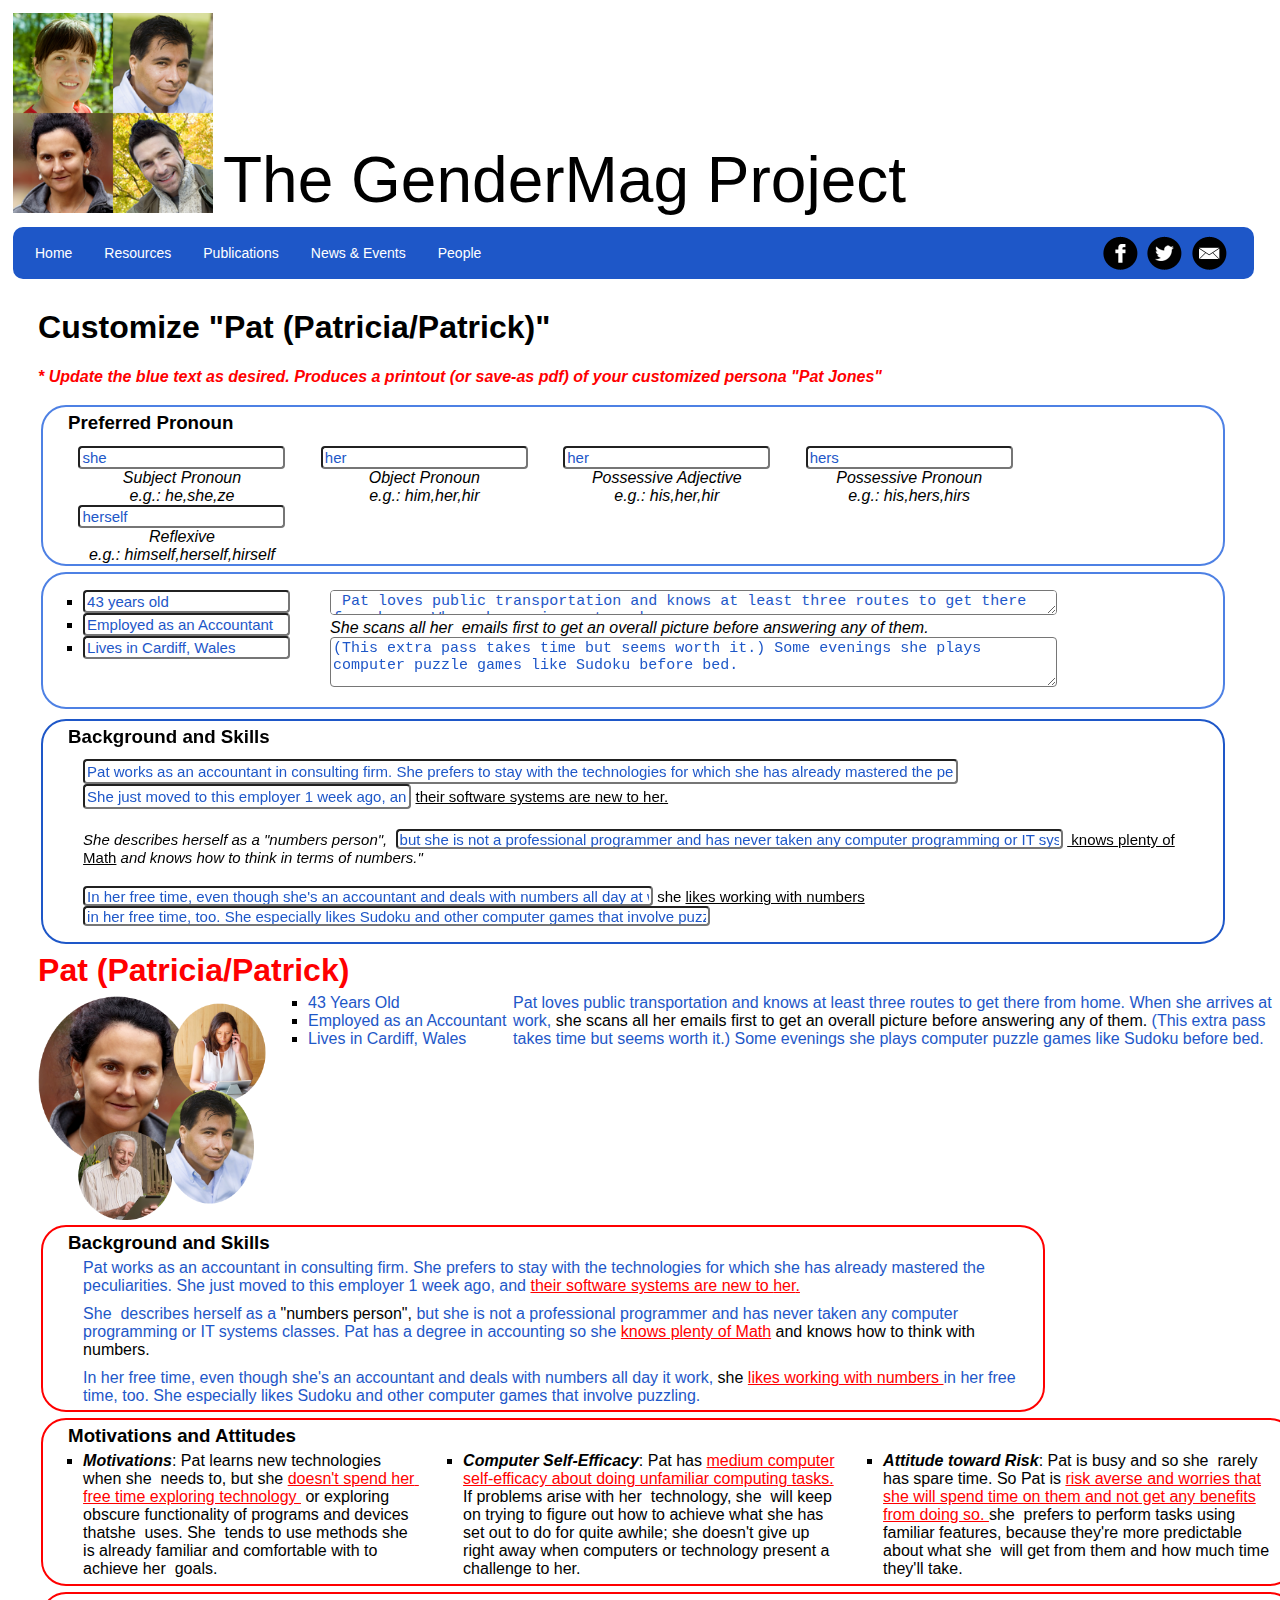
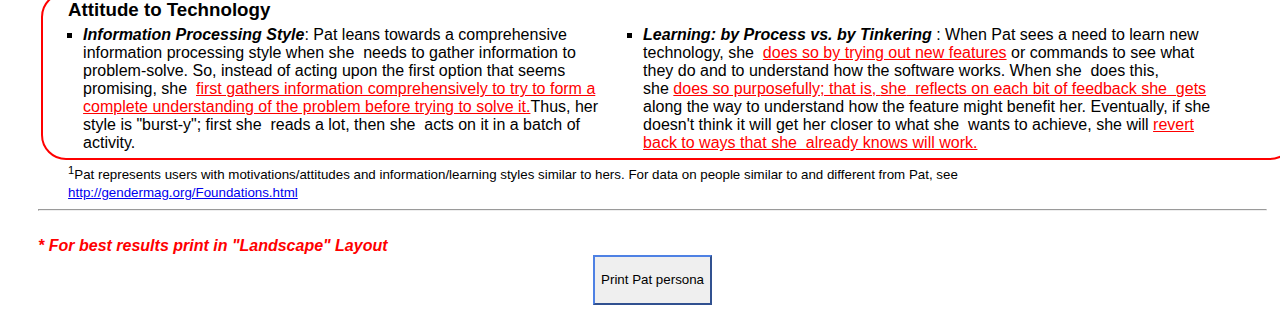
<file: Old_GM_Site/Pat_persona.html>
<!DOCTYPE html>
<html>
<head>

    <title>GenderMag</title>
    <link rel="stylesheet" href="css/styles.css"/>
    <link rel="stylesheet" href="css/styles1.css"/>
    <script type="text/javascript" src="js/pat_persona.js"></script>

</head>

<body>
    <div id="title_bar">
            <div id="logo">
                <img id="logo_pic" src="images/rsz_profile_pic.png" alt="The GenderMag Personas"></img>
            </div>
            <div id="title_text">The GenderMag Project</div>
    </div>

    <div id="nav">
            <ul id="menu-bar">
                <li><a href="./index.html">Home</a></li>
                <li><a href="./resources.html">Resources</a></li>
                <li><a href="./publications.html">Publications</a></li>
                <li><a href="./news.html">News &amp; Events</a></li>
                <li><a href="./people.html">People</a></li>
                <span id="buttons">
                    <div class="social_button">
                        <a class="social_button_link" href="https://www.facebook.com/The-GenderMag-Method-895221843925403/">
                            <img class="social_img" src="images/icon-facebook-1.png"></img>
                        </a>
                    </div>
                    <div class="social_button">
                        <a class="social_button_link" href="https://twitter.com/GenderMag">
                        <img class="social_img" src="images/icon-twitter-1.png"></img>
                        </a>
                    </div>
                    <div class="social_button">
                        <a class="social_button_link" href="mailto:burnett@eecs.oregonstate.edu">
                        <img class="social_img" src="images/icon-mail-1.png"></img>
                        </a>
                    </div>
                </span>
            </ul>
        </div>

<div style="padding-left: 2%;">

        <h1>Customize "Pat (Patricia/Patrick)"</h1>

         <i><b><p style="color: red; ">* Update the blue text as desired. Produces a printout (or save-as pdf) of your customized persona "Pat Jones"</p></b></i>

          <div class = "knowledge_block" style="width: 96%;border-color: #4E81E4;">
        <h3 style="width: 800px;height: 15px;margin-top: 5px;padding-left: 25px;">Preferred Pronoun</h3>
     
        <div class="inputbox">
           <input style="color: #1E57C8; font-size: 15px;" id="Nouneip" value="she" oninput="Noune()"><br>
           <label><i>Subject Pronoun<br>e.g.: he,she,ze</i></label>
        </div>

        <div class="inputbox">
           <input style="color: #1E57C8; font-size: 15px;" id="Object" value="her" oninput="objpro()"><br>
           <label><i>Object Pronoun<br>e.g.: him,her,hir</i></label>
        </div>

        <div class="inputbox">
           <input style="color: #1E57C8; font-size: 15px;" id="Pos.adj" value="her" oninput="possadj()"><br>
           <label><i>Possessive Adjective<br>e.g.: his,her,hir</i></label>
        </div>

        <div class="inputbox">
           <input style="color: #1E57C8; font-size: 15px;"  id="poss.Noune" value="hers" oninput="posspro()"><br>
           <label><i>Possessive Pronoun<br>e.g.: his,hers,hirs</i></label>
        </div>

        <div class="inputbox">
           <input style="color: #1E57C8; font-size: 15px;" id="ref" value="herself" oninput="Reflexive()"><br>
           <label><i>Reflexive<br>e.g.: himself,herself,hirself</i></label>
        </div>

     </div>   

     <div class = "knowledge_block" style="width: 96%;border-color: #4E81E4;">
        <div style="float: left;" style="width: 20%;">
            <ul>
                <li><input style="color: #1E57C8; font-size: 15px;" type="text" id="year" value="43 years old" oninput="yearinput()">
                </li>
                <li><input style="color: #1E57C8; font-size: 15px;" type="text" id="emp" value="Employed as an Accountant" oninput="empinput()">
                </li>
                <li><input  style="color: #1E57C8; font-size: 15px;"type="text" id="place" value="Lives in Cardiff, Wales" oninput="placeinput()">
                </li>
            </ul>
       </div>
       <div style="float: left; width: 65%">
            <ul>
                <textarea style=" width: 100%; word-wrap: break-word;height: 25px; color: #1E57C8; font-size: 15px;" id="Para1" oninput="paraone()"> Pat loves public transportation and knows at least three routes to get there from home. When she arrives at work, </textarea><i><span id="Nouneopmo" style="text-transform:capitalize;">She</span> scans all <span id="Posadj1">her</span>&nbsp; emails first to get an overall picture before answering any of them.</i>&nbsp;<textarea style="word-wrap: break-word;height: 50px;width: 100%; color: #1E57C8; font-size: 15px;" id="Para2" oninput="paratwo()">(This extra pass takes time but seems worth it.) Some evenings she plays computer puzzle games like Sudoku before bed.</textarea>
             </ul>
        </div>
     </div>

     <div class = "knowledge_block" style="width: 96%;border-color: #1E57C8;">
        <h3 style="width: 800px;height: 15px;margin-top: 5px;padding-left: 25px; ">Background and Skills</h3>
        <ul>
            <div style="padding-bottom: 20px; font-size: 15px; width: 96%;">
            <input style="word-wrap: break-word;height: 25px;width: 80%; color: #1E57C8; font-size: 15px;" id="backparaone" oninput="backparaoneip()" value="Pat works as an accountant in consulting firm. She prefers to stay with the technologies for which she has already mastered the peculiarities."><input style="word-wrap: break-word;height: 25px;width: 30%; color: #1E57C8; font-size: 15px;" id="backparaoneone" oninput="backparaoneoneip()" value="She just moved to this employer 1 week ago, and">&nbsp;<u>their software systems are new to <span id="objpro">her</span>.</u>
            </div>

             <div style="padding-bottom: 20px; font-size: 15px; width: 96%; ">
              <i><span id="Nouneopmo30" style="text-transform:capitalize;">she</span>&nbsp;describes herself as a "numbers person", </i>&nbsp;<input style="word-wrap: break-word;height: 20px;width: 61%; color: #1E57C8; font-size: 15px;" id="backparathree" oninput="backparathreeip()" value="but she is not a professional programmer and has never taken any computer programming or IT systems classes. Pat has a degree in accounting so she">&nbsp;<u> knows plenty of Math</u>&nbsp;<i>and knows how to think in terms of numbers."</i>
             </div>
            
             <div style="font-size: 15px; width: 100%;">

            <input style="word-wrap: break-word;height: 20px;width: 50%; color: #1E57C8; font-size: 15px;" id="backparafour" oninput="backparafourip()" value="In her free time, even though she's an accountant and deals with numbers all day at work,">&nbsp;<span id="Nouneopmo2">she</span>&nbsp;<u>likes working with numbers</u><input style="word-wrap: break-word;height: 20px;width: 55%; color: #1E57C8; font-size: 15px;" id="backparafive" oninput="backparafiveip()" value="in her free time, too. She especially likes Sudoku and other computer games that involve puzzling.">
             </div>
        </ul>
     </div>

    <br>

    <div id="printbody">
         <h1 style="margin-top: 5px;margin-bottom: 5px; color: #ff0000;">Pat (Patricia/Patrick)</h1>
     <div>
        <img style="width: 230px" class = "persona_pic" src = "images/multiPatricia-2017-0911.png" alt = "Pat"/>
        
        <div style="float: left; word-wrap: break-word">
            <ul style="width: 200px;margin-bottom: 0px;margin-top: 0px;">
                <li ><span id="yearoutput" style="color: #1E57C8">43 Years Old</span></li>
                <li ><span id="empoutput" style="color: #1E57C8">Employed as an Accountant</span></li>
                <li ><span id="placeoutput" style="color: #1E57C8">Lives in Cardiff, Wales</span></li>
            </ul>
        </div>

              

        <div>   
            <ul style="width: 775px;padding-left: 475px; margin-top: 5px;margin-bottom: 0px;">
                <p id="para1output" style="margin-bottom: 0px;margin-top: 0px; display: inline; color: #1E57C8;">Pat loves public transportation and knows at least three routes to get there from home. When she arrives at work,</p>&nbsp;<span id="Nouneopmo3">she</span>&nbsp;scans all <span id="Posadj2">her</span>&nbsp;emails first to get an overall picture before answering any of them.<p id="para2output" style="margin-bottom: 0px;margin-top: 0px;display: inline; color: #1E57C8;"> (This extra pass takes time but seems worth it.) Some evenings she plays computer puzzle games like Sudoku before bed.</p>
            </ul>
        </div>
     </div>

     <div class = "knowledge_block" style="width: 1000px">
        <h3 style="width: 800px;height: 15px;margin-top: 5px;padding-left: 25px; margin-bottom: 12px;">Background and Skills</h3>
        <ul style="margin-bottom: 5px;margin-top: 5px;">
            <p id="backparaoneop" style="margin-top: 5px;margin-bottom: 15px; display: inline; color: #1E57C8;">Pat works as an accountant in consulting firm. She prefers to stay with the technologies for which she has already mastered the peculiarities.</p> <p id="backparaoneoneop" style="margin-top: 5px;margin-bottom: 15px; display: inline; color: #1E57C8;">She just moved to this employer 1 week ago, and </p><span style="color: red"><u>their software systems are new to <span id="objpro2">her</span>.</u></span><br />
            <p style="margin-top: 0px;margin-bottom: 0px; height: 10px;">&nbsp;</p>

            <p style="margin-top: 5px;margin-bottom: 5px; display: inline; color: #1E57C8;"><span id="Nouneopmo31" style="text-transform:capitalize;">she</span>&nbsp; describes herself as a </p><span style="color: black;">"numbers person",</span><p id="backparathreeop" style="margin-top: 5px;margin-bottom: 5px; display: inline; color: #1E57C8;"> but she is not a professional programmer and has never taken any computer programming or IT systems classes. Pat has a degree in accounting so she </p><span style="color: red;"><u>knows plenty of Math</u></span> and knows how to think with numbers.<br />

            <p style="margin-top: 0px;margin-bottom: 0px; height: 10px;">&nbsp;</p>
            <p id="backparafourop" style="margin-top: 5px;margin-bottom: 1px; display: inline; color: #1E57C8;">In her free time, even though she's an accountant and deals with numbers all day it work, </p><span id="Nouneopmo4">she</span>&nbsp;<span style="color: red"><u>likes working with numbers </u></span><p id="backparafiveop" style="display: inline; color: #1E57C8;">in her free time, too. She especially likes Sudoku and other computer games that involve puzzling.</p><br />
        </ul>
     </div>

 

     <div class = "motivation_block" style="width: 1250px">
        <h3 style="width: 800px;height: 15px;margin-top: 5px;padding-left: 25px; margin-bottom: 12px;">Motivations and Attitudes</h3>

        <ul style="width: 340px; float: left; margin-top: 0px;margin-bottom: 0px; margin-bottom: 6px" >
            <li><i><b>Motivations</b></i>: Pat learns new technologies when <span id="Nouneopmo5">she</span>&nbsp; needs to, but <span id="Nouneopmo6">she</span>&nbsp;<span style="color: red"><u>doesn't spend <span id="Posadj3">her</span>&nbsp; free time exploring technology </u></span>&nbsp;or exploring obscure functionality of programs and devices that<span id="Nouneopmo7">she</span>&nbsp; uses. <span id="Nouneopmo8" style="text-transform:capitalize;">she</span>&nbsp; tends to use methods <span id="Nouneopmo9">she</span>&nbsp; is already familiar and comfortable with to achieve <span id="Posadj4">her</span>&nbsp; goals.</li>
        </ul>

        <ul style="width: 380px; float: left; margin-top: 0px;margin-bottom: 0px; margin-bottom: 6px" >
            <li><i><b>Computer Self-Efficacy</i></b>: Pat has <span style="color: red"><u>medium computer self-efficacy about doing unfamiliar computing tasks.</u></span> If problems arise with <span id="Posadj5">her</span>&nbsp; technology, <span id="Nouneopmo10">she</span>&nbsp; will keep on trying to figure out how to achieve what <span id="Nouneopmo11">she</span>&nbsp;has set out to do for quite awhile; <span id="Nouneopmo12">she</span>&nbsp;doesn't give up right away when computers or technology present a challenge to <span id="objpro3">her</span>.</li>
        </ul>

        <ul style="width: 400px; float: left; margin-top: 0px;margin-bottom: 0px; margin-bottom: 6px" >
            <li><b><i>Attitude toward Risk</i></b>: Pat is busy and so <span id="Nouneopmo13">she</span>&nbsp; rarely has spare time. So Pat is <span style="color: red"><u>risk averse and worries that <span id="Nouneopmo14">she</span>&nbsp;will spend time on them and not get any benefits from doing so. </u></span> <span id="Nouneopmo15">she</span>&nbsp; prefers to perform tasks using familiar features, because they're more predictable about what <span id="Nouneopmo16">she</span>&nbsp; will get from them and how much time they'll take.</li>
        </ul>

     </div>
    
      
     <div class = "attitude_block" style="width: 1250px">
        <h3 style="width: 800px;height: 15px;margin-top: 5px;padding-left: 25px; margin-bottom: 12px;">Attitude to Technology</h3>
        
        <ul style="width: 520px; float: left; margin-top: 0px;margin-bottom: 0px; margin-bottom: 6px" >
        <li><i><b>Information Processing Style</b></i>: Pat leans towards a comprehensive information processing style when <span id="Nouneopmo17">she</span>&nbsp; needs to gather information to problem-solve. So, instead of acting upon the first option that seems promising, <span id="Nouneopmo18">she</span>&nbsp; <span style="color: red"><u>first gathers information comprehensively to try to form a complete understanding of the problem before trying to solve it.</u></span>Thus, <span id="Posadj6">her</span>&nbsp; style is "burst-y"; first <span id="Nouneopmo19">she</span>&nbsp; reads a lot, then <span id="Nouneopmo20">she</span>&nbsp; acts on it in a batch of activity.</li>
        </ul>

        <ul style="width: 580px; float: left; margin-top: 0px;margin-bottom: 0px; margin-bottom: 6px"  >    
            <li><i><b>Learning: by Process vs. by Tinkering </b></i>: When Pat sees a need to learn new technology, <span id="Nouneopmo21">she</span>&nbsp; <span style="color: red"><u>does so by trying out new features</u></span> or commands to see what they do and to understand how the software works. When <span id="Nouneopmo22">she</span>&nbsp; does this, <span id="Nouneopmo23">she</span>&nbsp;<span style="color: red"><u>does so purposefully; that is, <span id="Nouneopmo24">she</span>&nbsp; reflects on each bit of feedback <span id="Nouneopmo25">she</span>&nbsp; gets </u></span>along the way to understand how the feature might benefit <span id="objpro4">her</span>. Eventually, if <span id="Nouneopmo26">she</span>&nbsp; doesn't think it will get <span id="objpro5">her</span> closer to what <span id="Nouneopmo27">she</span>&nbsp; wants to achieve, <span id="Nouneopmo28">she</span>&nbsp;will <span style="color: red"><u>revert back to ways that <span id="Nouneopmo29">she</span>&nbsp; already knows will work. </u></span></li></ul>
     </div> 

     <div style="padding-left: 30px;"><small><sup>1</sup>Pat represents users with motivations/attitudes and information/learning styles similar to <span id="pospro1">hers</span>. For data on people similar to and different from Pat, see<br>
        <a href="http://gendermag.org/Foundations.html" target="_blank">http://gendermag.org/Foundations.html</a>
        </small>
     </div>   
</div>
<hr>
</br>
         <i><b><p style="color: red;margin-top: 0px;margin-bottom: 0px; ">* For best results print in "Landscape" Layout</p></b></i>
    <center><button type="button" style="height: 50px; color: #000000; border-color: #4E81E4;  " onclick="printDiv('printbody')">Print Pat persona</button></center>

</div>
  
</body>

</html>
</file>
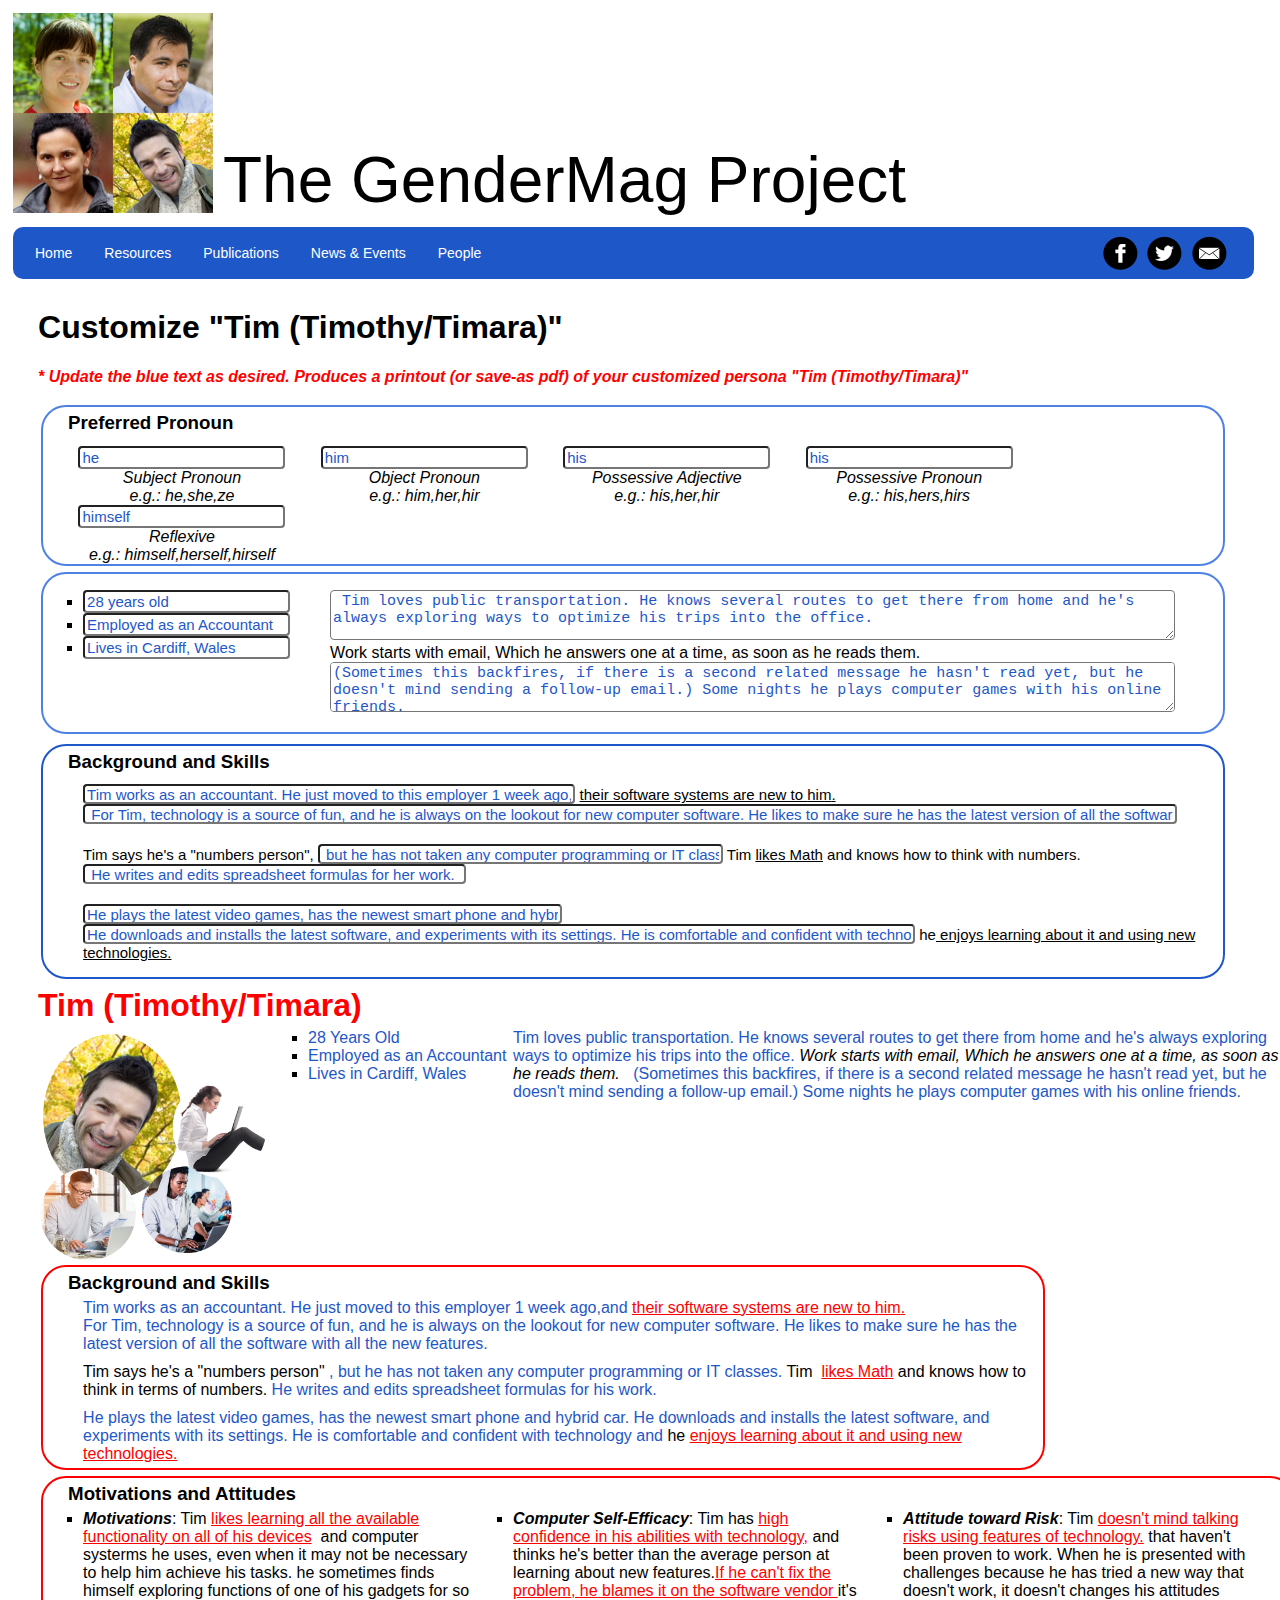
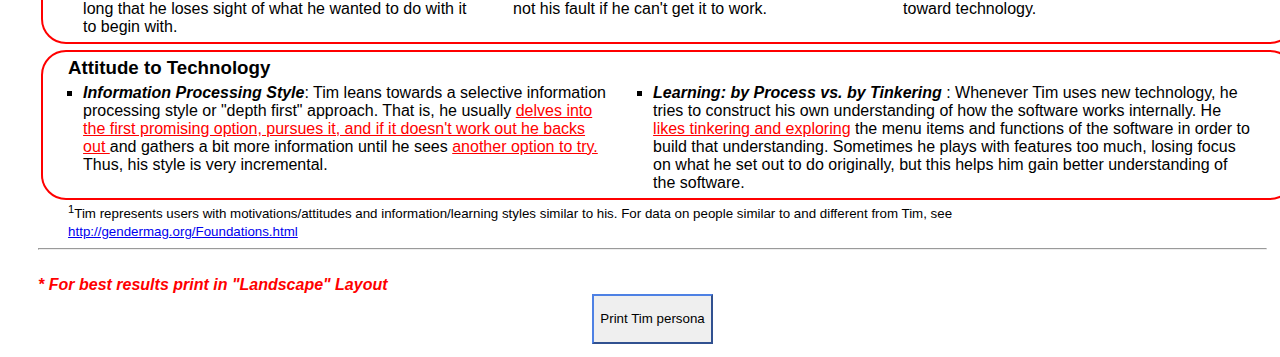
<file: Old_GM_Site/Tim_persona.html>
<!DOCTYPE html>
<html>
<head>

    <title>GenderMag</title>
    <link rel="stylesheet" href="css/styles.css"/>
    <link rel="stylesheet" href="css/styles1.css"/>
    <script type="text/javascript" src="js/tim_persona.js"></script>

</head>

<body>
    <div id="title_bar">
            <div id="logo">
                <img id="logo_pic" src="images/rsz_profile_pic.png" alt="The GenderMag Personas"></img>
            </div>
            <div id="title_text">The GenderMag Project</div>
    </div>

    <div id="nav">
            <ul id="menu-bar">
                <li><a href="./index.html">Home</a></li>
                <li><a href="./resources.html">Resources</a></li>
                <li><a href="./publications.html">Publications</a></li>
                <li><a href="./news.html">News &amp; Events</a></li>
                <li><a href="./people.html">People</a></li>
                <span id="buttons">
                    <div class="social_button">
                        <a class="social_button_link" href="https://www.facebook.com/The-GenderMag-Method-895221843925403/">
                            <img class="social_img" src="images/icon-facebook-1.png"></img>
                        </a>
                    </div>
                    <div class="social_button">
                        <a class="social_button_link" href="https://twitter.com/GenderMag">
                        <img class="social_img" src="images/icon-twitter-1.png"></img>
                        </a>
                    </div>
                    <div class="social_button">
                        <a class="social_button_link" href="mailto:burnett@eecs.oregonstate.edu">
                        <img class="social_img" src="images/icon-mail-1.png"></img>
                        </a>
                    </div>
                </span>
            </ul>
        </div>

<div style="padding-left: 2%;">

        <h1>Customize "Tim (Timothy/Timara)"</h1>

         <i><b><p style="color: red; ">* Update the blue text as desired. Produces a printout (or save-as pdf) of your customized persona "Tim (Timothy/Timara)"</p></b></i>

          <div class = "knowledge_block" style="width: 96%;border-color: #4E81E4;">
        <h3 style="width: 800px;height: 15px;margin-top: 5px;padding-left: 25px;">Preferred Pronoun</h3>
     
        <div class="inputbox">
           <input style="color: #1E57C8; font-size: 15px;" id="Nouneip" value="he" oninput="Noune()"><br>
           <label><i>Subject Pronoun<br>e.g.: he,she,ze</i></label>
        </div>

        <div class="inputbox">
           <input style="color: #1E57C8; font-size: 15px;" id="Object" value="him" oninput="objpro()"><br>
           <label><i>Object Pronoun<br>e.g.: him,her,hir</i></label>
        </div>

        <div class="inputbox">
           <input style="color: #1E57C8; font-size: 15px;" id="Pos.adj" value="his" oninput="possadj()"><br>
           <label><i>Possessive Adjective<br>e.g.: his,her,hir</i></label>
        </div>

        <div class="inputbox">
           <input style="color: #1E57C8; font-size: 15px;"  id="poss.Noune" value="his" oninput="posspro()"><br>
           <label><i>Possessive Pronoun<br>e.g.: his,hers,hirs</i></label>
        </div>

        <div class="inputbox">
           <input style="color: #1E57C8; font-size: 15px;" id="ref" value="himself" oninput="Reflexive()"><br>
           <label><i>Reflexive<br>e.g.: himself,herself,hirself</i></label>
        </div>

     </div>   

     <div class = "knowledge_block" style="width: 96%;border-color: #4E81E4;">
        <div style="float: left;" style="width: 20%;">
            <ul>
                <li><input style="color: #1E57C8; font-size: 15px;" type="text" id="year" value="28 years old" oninput="yearinput()">
                </li>
                <li><input style="color: #1E57C8; font-size: 15px;" type="text" id="emp" value="Employed as an Accountant" oninput="empinput()">
                </li>
                <li><input  style="color: #1E57C8; font-size: 15px;"type="text" id="place" value="Lives in Cardiff, Wales" oninput="placeinput()">
                </li>
            </ul>
       </div>
       <div style="float: left; width: 75%">
            <ul>
                <textarea style=" width: 100%; word-wrap: break-word;height: 50px; color: #1E57C8; font-size: 15px;" id="Para1" oninput="paraone()"> Tim loves public transportation. He knows several routes to get there from home and he's always exploring ways to optimize his trips into the office. </textarea>Work starts with email, Which <span id="Nouneopmo">he</span> answers one at a time, as soon as <span id="Nouneopmo2">he</span> reads them.  &nbsp;<textarea style="word-wrap: break-word;height: 50px;width: 100%; color: #1E57C8; font-size: 15px;" id="Para2" oninput="paratwo()">(Sometimes this backfires, if there is a second related message he hasn't read yet, but he doesn't mind sending a follow-up email.) Some nights he plays computer games with his online friends.</textarea>
             </ul>
        </div>
     </div>

     <div class = "knowledge_block" style="width: 96%;border-color: #1E57C8;">
        <h3 style="width: 800px;height: 15px;margin-top: 5px;padding-left: 25px; ">Background and Skills</h3>
        <ul>
            <div style="padding-bottom: 20px; font-size: 15px; width: 96%;">
            <input style="word-wrap: break-word;height: 20px;width: 45%; color: #1E57C8; font-size: 15px;" id="backparaone" oninput="backparaoneip()" value="Tim works as an accountant. He just moved to this employer 1 week ago,and">&nbsp;<u>their software systems are new to <span id="objpro">him</span>.</u><input style="word-wrap: break-word;height: 20px;width: 100%; color: #1E57C8; font-size: 15px;" id="backparaonetwo" oninput="backparaonetwoip()" value=" For Tim, technology is a source of fun, and he is always on the lookout for new computer software. He likes to make sure he has the latest version of all the softwarewith all the new features.">
            </div>

             <div style="padding-bottom: 20px; font-size: 15px; width: 96%; ">
              Tim says <span id="Nouneopmo3">he</span>'s a "numbers person", 
            <input style="word-wrap: break-word;height: 20px;width: 37%; color: #1E57C8; font-size: 15px;" id="backparatwo" oninput="backparatwoip()" value=" but he has not taken any computer programming or IT classes.">&nbsp;Tim&nbsp;<u>likes Math</u> and knows how to think with numbers.<input style="word-wrap: break-word;height: 20px;width: 35%; color: #1E57C8; font-size: 15px;" id="backparathree" oninput="backparathreeip()" value=" He writes and edits spreadsheet formulas for her work."><br>
             </div>
            
             <div style="font-size: 15px; width: 100%;">

            <input style="word-wrap: break-word;height: 20px;width: 42%; color: #1E57C8; font-size: 15px;" id="backparafour" oninput="backparafourip()" value="He plays the latest video games, has the newest smart phone and hybrid car."><input style="word-wrap: break-word;height: 20px;width: 73%; color: #1E57C8; font-size: 15px;" id="backparafourtwo" oninput="backparafourtwoip()" value="He downloads and installs the latest software, and experiments with its settings. He is comfortable and confident with technology and">&nbsp;<span id="Nouneopmo4">he</span><u> enjoys learning about it and using new technologies.</u>&nbsp;
             </div>
        </ul>
     </div>

    <br>

    <div id="printbody">
         <h1 style="margin-top: 5px;margin-bottom: 5px; color: #ff0000;">Tim (Timothy/Timara)</h1>
     <div>
        <img style="width: 230px" class = "persona_pic" src = "images/multiTim-2017-0911.png" alt = "Tim Hopkins"/>
        
        <div style="float: left; word-wrap: break-word">
            <ul style="width: 200px;margin-bottom: 0px;margin-top: 0px;">
                <li ><span id="yearoutput" style="color: #1E57C8">28 Years Old</span></li>
                <li ><span id="empoutput" style="color: #1E57C8">Employed as an Accountant</span></li>
                <li ><span id="placeoutput" style="color: #1E57C8">Lives in Cardiff, Wales</span></li>
            </ul>
        </div>
        <div>             <ul style="width: 775px;padding-left: 475px; margin-top: 5px;margin-bottom: 0px;">
                <p id="para1output" style="margin-bottom: 0px;margin-top: 0px; display: inline; color: #1E57C8;">Tim loves public transportation. He knows several routes to get there from home and he's always exploring ways to optimize his trips into the office. </p><i> Work starts with email, Which <span id="Nouneopmo5">he</span> answers one at a time, as soon as <span id="Nouneopmo6">he</span> reads them.  &nbsp;</i><p id="para2output" style="margin-bottom: 0px;margin-top: 0px;display: inline; color: #1E57C8;"> (Sometimes this backfires, if there is a second related message he hasn't read yet, but he doesn't mind sending a follow-up email.) Some nights he plays computer games with his online friends.</p>
            </ul>
        </div>
     </div>

     <div class = "knowledge_block" style="width: 1000px">
        <h3 style="width: 800px;height: 15px;margin-top: 5px;padding-left: 25px; margin-bottom: 12px;">Background and Skills</h3>
        <ul style="margin-bottom: 5px;margin-top: 5px;">
            <p id="backparaoneop" style="margin-top: 5px;margin-bottom: 15px; display: inline; color: #1E57C8;">Tim works as an accountant. He just moved to this employer 1 week ago,and </p><span style="color: red"><u>their software systems are new to <span id="objpro2">him</span>.</u></span><br /><p id="backparaonetwoop" style="margin-top: 5px;margin-bottom: 15px; display: inline; color: #1E57C8;">For Tim, technology is a source of fun, and he is always on the lookout for new computer software. He likes to make sure he has the latest version of all the software with all the new features.</p>

            <p style="margin-top: 0px;margin-bottom: 0px; height: 10px;">&nbsp;</p>Tim says <span id="Nouneopmo7">he</span>'s a <span style="color: black;">"numbers person"</span>
            <p id="backparatwoop" style="margin-top: 5px;margin-bottom: 5px; display: inline; color: #1E57C8;">, but he has not taken any computer programming or IT classes.</p> Tim &nbsp;<span style="color: red;"><u>likes Math</u></span> and knows how to think in terms of numbers.<p id="backparathreeop" style="display: inline; color: #1E57C8;"> He writes and edits spreadsheet formulas for his work.</p><br />
            <p style="margin-top: 0px;margin-bottom: 0px; height: 10px;">&nbsp;</p>
            <p id="backparafourop" style="margin-top: 5px;margin-bottom: 1px; display: inline; color: #1E57C8;">He plays the latest video games, has the newest smart phone and hybrid car. </p> <p id="backparafourtwoop" style="margin-top: 5px;margin-bottom: 1px; display: inline; color: #1E57C8;">He downloads and installs the latest software, and experiments with its settings. He is comfortable and confident with technology and </p> <span id="Nouneopmo8">he</span> <span style="color: red"><u>enjoys learning about it and using new technologies.</u>&nbsp;</span><p id="backparafiveop" style="display: inline; color: #1E57C8;"></p><br />
        </ul>
     </div>

     <div class = "motivation_block" style="width: 1250px">
        <h3 style="width: 800px;height: 15px;margin-top: 5px;padding-left: 25px; margin-bottom: 12px;">Motivations and Attitudes</h3>

        <ul style="width: 390px; float: left; margin-top: 0px;margin-bottom: 0px; margin-bottom: 6px" >
            <li><i><b>Motivations</b></i>: Tim <span style="color: red"><u>likes learning all the available functionality on all of <span id="Posadj1">his</span>&nbsp;devices</u></span>&nbsp; and computer systerms <span id="Nouneopmo9">he</span> uses, even when it may not be necessary to help <span id="objpro3">him</span> achieve <span id="Posadj2">his</span> tasks. <span id="Nouneopmo10">he</span> sometimes finds <span id="Reflexive">himself</span> exploring functions of one of <span id="Posadj3">his</span> gadgets for so long that <span id="Nouneopmo11">he</span> loses sight of what <span id="Nouneopmo12">he</span> wanted to do with it to begin with.</li>
        </ul>

        <ul style="width: 350px; float: left; margin-top: 0px;margin-bottom: 0px; margin-bottom: 6px" >
            <li><i><b>Computer Self-Efficacy</i></b>: Tim has <span style="color: red"><u>high confidence in <span id="Posadj4">his</span> abilities with technology,</u></span> and thinks <span id="Nouneopmo13">he</span>'s better than the average person at learning about new features.<span style="color: red"><u>If <span id="Nouneopmo14">he</span> can't fix the problem, <span id="Nouneopmo15">he</span> blames it on the software vendor </u></span> it's not <span id="Posadj5">his</span> fault if <span id="Nouneopmo16">he</span> can't get it to work.</li>
        </ul>

        <ul style="width: 350px; float: left; margin-top: 0px;margin-bottom: 0px; margin-bottom: 6px" >
            <li><b><i>Attitude toward Risk</i></b>: Tim <span style="color: red"><u>doesn't mind talking risks using features of technology.</u></span> that haven't been proven to work. When <span id="Nouneopmo17">he</span> is presented with challenges because <span id="Nouneopmo18">he</span> has tried a new way that doesn't work, it doesn't changes <span id="Posadj6">his</span> attitudes toward technology.</li>
        </ul>

     </div>
    
     <div class = "attitude_block" style="width: 1250px">
        <h3 style="width: 800px;height: 15px;margin-top: 5px;padding-left: 25px; margin-bottom: 12px;">Attitude to Technology</h3>
        
        <ul style="width: 530px; float: left; margin-top: 0px;margin-bottom: 0px; margin-bottom: 6px" >
        <li><i><b>Information Processing Style</b></i>:  Tim leans towards a selective information processing style or "depth first" approach. That is, <span id="Nouneopmo19">he</span> usually <span style="color: red"><u>delves into the first promising option, pursues it, and if it doesn't work out <span id="Nouneopmo20">he</span> backs out&nbsp;</u></span>and gathers a bit more information until <span id="Nouneopmo21">he</span> sees <span style="color: red"><u>another option to try. </u></span>Thus, <span id="Posadj7">his</span> style is very incremental.</li>
        </ul>

        <ul style="width: 600px; float: left; margin-top: 0px;margin-bottom: 0px; margin-bottom: 6px"  >    
            <li><i><b>Learning: by Process vs. by Tinkering </b></i>: Whenever Tim uses new technology, <span id="Nouneopmo22">he</span> tries to construct <span id="Posadj8">his</span> own understanding of how the software works internally. <span id="Nouneopmo23" style="text-transform: capitalize;">He</span> <span style="color: red"><u>likes tinkering and exploring</u></span> the menu items and functions of the software in order to build that understanding. Sometimes <span id="Nouneopmo24">he</span> plays with features too much, losing focus on what <span id="Nouneopmo25">he</span> set out to do originally, but this helps <span id="objpro4">him</span> gain better understanding of the software.</li>
        </ul>
     </div> 
     <div style="padding-left: 30px;"><small><sup>1</sup>Tim represents users with motivations/attitudes and information/learning styles similar to <span id="pospro1">his</span>. For data on people similar to and different from Tim, see<br>
        <a href="http://gendermag.org/Foundations.html" target="_blank">http://gendermag.org/Foundations.html</a>
        </small>
     </div>   

</div>
<hr>
</br>
         <i><b><p style="color: red;margin-top: 0px;margin-bottom: 0px; ">* For best results print in "Landscape" Layout</p></b></i>
    <center><button type="button" style="height: 50px; color: #000000; border-color: #4E81E4;  " onclick="printDiv('printbody')">Print Tim persona</button></center>

</div>
  
</body>

</html>
</file>
<file: Old_GM_Site/styles.css>
/*  Colors:
	Blue: #1e57c8
	Orange: #ed7d31
*/

body {
	font-family: "Lucida Sans Unicode", "Lucida Grande", sans-serif;
    padding:5px;
}

b {
	font-weight:bolder;
}


/*Here begins paste in code for menu bar
  Note: this needs to be above the other styles so that the other styles overwrite some
  weird styling that happens in this code.*/
#menu-bar {
  width: 98%;
  margin: 0px 0px 0px 0px;
  padding: 6px 6px 6px 6px;
  height: 40px;
  line-height: 100%;
  border-radius: 10px;
  -webkit-border-radius: 10px;
  -moz-border-radius: 10px;
  background: #1E57C8;
}
#menu-bar li {
  margin: 6px 0px 6px 0px;
  padding: 0px 6px 0px 6px;
  float: left;
  list-style: none;
}
#menu-bar li a {
  font-size: 14px;
  color: #FFFFFF;
  text-decoration: none;
  display: block;
  padding: 6px 10px 6px 10px;
  margin: 0;
  margin-bottom: 6px;
  border-radius: 10px;
  -webkit-border-radius: 10px;
  -moz-border-radius: 10px;
}
#menu-bar li ul li a {
  margin: 0;
}
#menu-bar li:hover a {
  background: #ed7d31;
  color: #FFFFFF;
}

#menu-bar:after {
  content: ".";
  display: block;
  clear: both;
  visibility: hidden;
  line-height: 0;
  height: 0;
}
#menu-bar {
  display: inline-block;
  white-space:nowrap;         /*Keeps the element from wrapping on zoom-in*/
}
  html[xmlns] #menu-bar {
  display: block;
}
* html #menu-bar {
  height: 1%;
}

/*Here ends paste in code for menu bar*/




#title_bar {
	height:200px;
	width:100%;
}

#title_text {
	font-size:4rem;
    position:relative;
    left:10px;
    top:130px;
    white-space:nowrap;         /*Keeps the element from wrapping on zoom-in*/
}

#update {
    width:75%;
    border:3px solid #ed7d31;
    border-radius:35px;
}

.body_text {
	margin:10px;
	padding:20px;
}

#logo {
	margin-bottom: 10px;
    float:left;
}

#logo_pic {
	height: 200px;
	width: 200px;
}

#buttons {
    float:right;
    width:150px;
}

.social_button {
	width:40px;
	margin:0px;
	height:40px;
    display:inline-block;
    padding:0px;
}

.social_button_link {
    margin:2px;
    height:40px;
    width:40px;
    padding:0px 0px 0px 0px;
}

.social_img {
	border:3px solid transparent;
    display:inline-block;
    margin:0px;
    padding:0px;
}

.social_img:hover {
	border:3px solid #ed7d31; /*Update the transparent border width on social_img if you update this width */
	border-radius:35px;
}
</file>
<file: Old_GM_Site/css/styles.css>
/*  Colors:
	Blue: #1e57c8
	Orange: #ed7d31
*/

body {
	font-family: "Lucida Sans Unicode", "Lucida Grande", sans-serif;
    padding:5px;
}

b {
	font-weight:bolder;
}


/*Here begins paste in code for menu bar
  Note: this needs to be above the other styles so that the other styles overwrite some
  weird styling that happens in this code.*/
#menu-bar {
  width: 98%;
  margin: 0px 0px 0px 0px;
  padding: 6px 6px 6px 6px;
  height: 40px;
  line-height: 100%;
  border-radius: 10px;
  -webkit-border-radius: 10px;
  -moz-border-radius: 10px;
  background: #1E57C8;
}
#menu-bar li {
  margin: 6px 0px 6px 0px;
  padding: 0px 6px 0px 6px;
  float: left;
  list-style: none;
}
#menu-bar li a {
  font-size: 14px;
  color: #FFFFFF;
  text-decoration: none;
  display: block;
  padding: 6px 10px 6px 10px;
  margin: 0;
  margin-bottom: 6px;
  border-radius: 10px;
  -webkit-border-radius: 10px;
  -moz-border-radius: 10px;
}
#menu-bar li ul li a {
  margin: 0;
}
#menu-bar li:hover a {
  background: #ed7d31;
  color: #FFFFFF;
}

#menu-bar:after {
  content: ".";
  display: block;
  clear: both;
  visibility: hidden;
  line-height: 0;
  height: 0;
}
#menu-bar {
  display: inline-block;
  white-space:nowrap;         /*Keeps the element from wrapping on zoom-in*/
}
  html[xmlns] #menu-bar {
  display: block;
}
* html #menu-bar {
  height: 1%;
}

/*Here ends paste in code for menu bar*/




#title_bar {
	height:200px;
	width:100%;
}

#title_text {
	font-size:4rem;
    position:relative;
    left:10px;
    top:130px;
    white-space:nowrap;         /*Keeps the element from wrapping on zoom-in*/
}

#update {
    width:75%;
    border:3px solid #ed7d31;
    border-radius:35px;
}

.body_text {
	margin:10px;
	padding:20px;
}

#logo {
	margin-bottom: 10px;
    float:left;
}

#logo_pic {
	height: 200px;
	width: 200px;
}

#buttons {
    float:right;
    width:150px;
}

.social_button {
	width:40px;
	margin:0px;
	height:40px;
    display:inline-block;
    padding:0px;
}

.social_button_link {
    margin:2px;
    height:40px;
    width:40px;
    padding:0px 0px 0px 0px;
}

.social_img {
	border:3px solid transparent;
    display:inline-block;
    margin:0px;
    padding:0px;
}

.social_img:hover {
	border:3px solid #ed7d31; /*Update the transparent border width on social_img if you update this width */
	border-radius:35px;
}
</file>
<file: Old_GM_Site/css/styles1.css>
/*  GenderMag foundations document style sheet
    Date modified: 11/10/15
    Filename: styles.css
    */

input,textarea{
    box-sizing: border-box;
    border-radius: 4px;
   /* border-color: #4E81E4;*/
}

.persona_pic {
	width: 20%;
	height: auto; 
	float:left;
}

.knowledge_block, .motivation_block, .attitude_block {
	border:2px solid red;
	border-radius:25px;
	display: inline-block;
    *display: inline;
	margin: 3px;	
	/*padding:1em;*/
}


/*span{
	text-transform: lowercase;
}
*/
.inputbox{
	text-align: center;
	float: left;
	padding-left: 3%;
	text-decoration-color: #4E81E4;
}


.background {
	display:inline-block;
	/*border:1px solid red;
	border-radius:25px;*/
	margin:1em;
	padding:1em;
	margin-bottom:0em;
}

ul {
	/*overflow:hidden;*/
}

.about_persona {
	font-style:italic;
	display:inline-block;
	padding:1.5em;
}

ul {
	list-style-type:square;
}

.bullets {
	/*font-size:0.25em;*/
	font-weight:bold;
}

.before_info {
	margin:1em;
	margin-bottom:0em;
	padding:1em;
}

#intro {
	margin:1em;
	padding:1em;
	margin-bottom:0em;
}

#caption {
	text-align:center;
	font-weight:bold;
}
</file>
